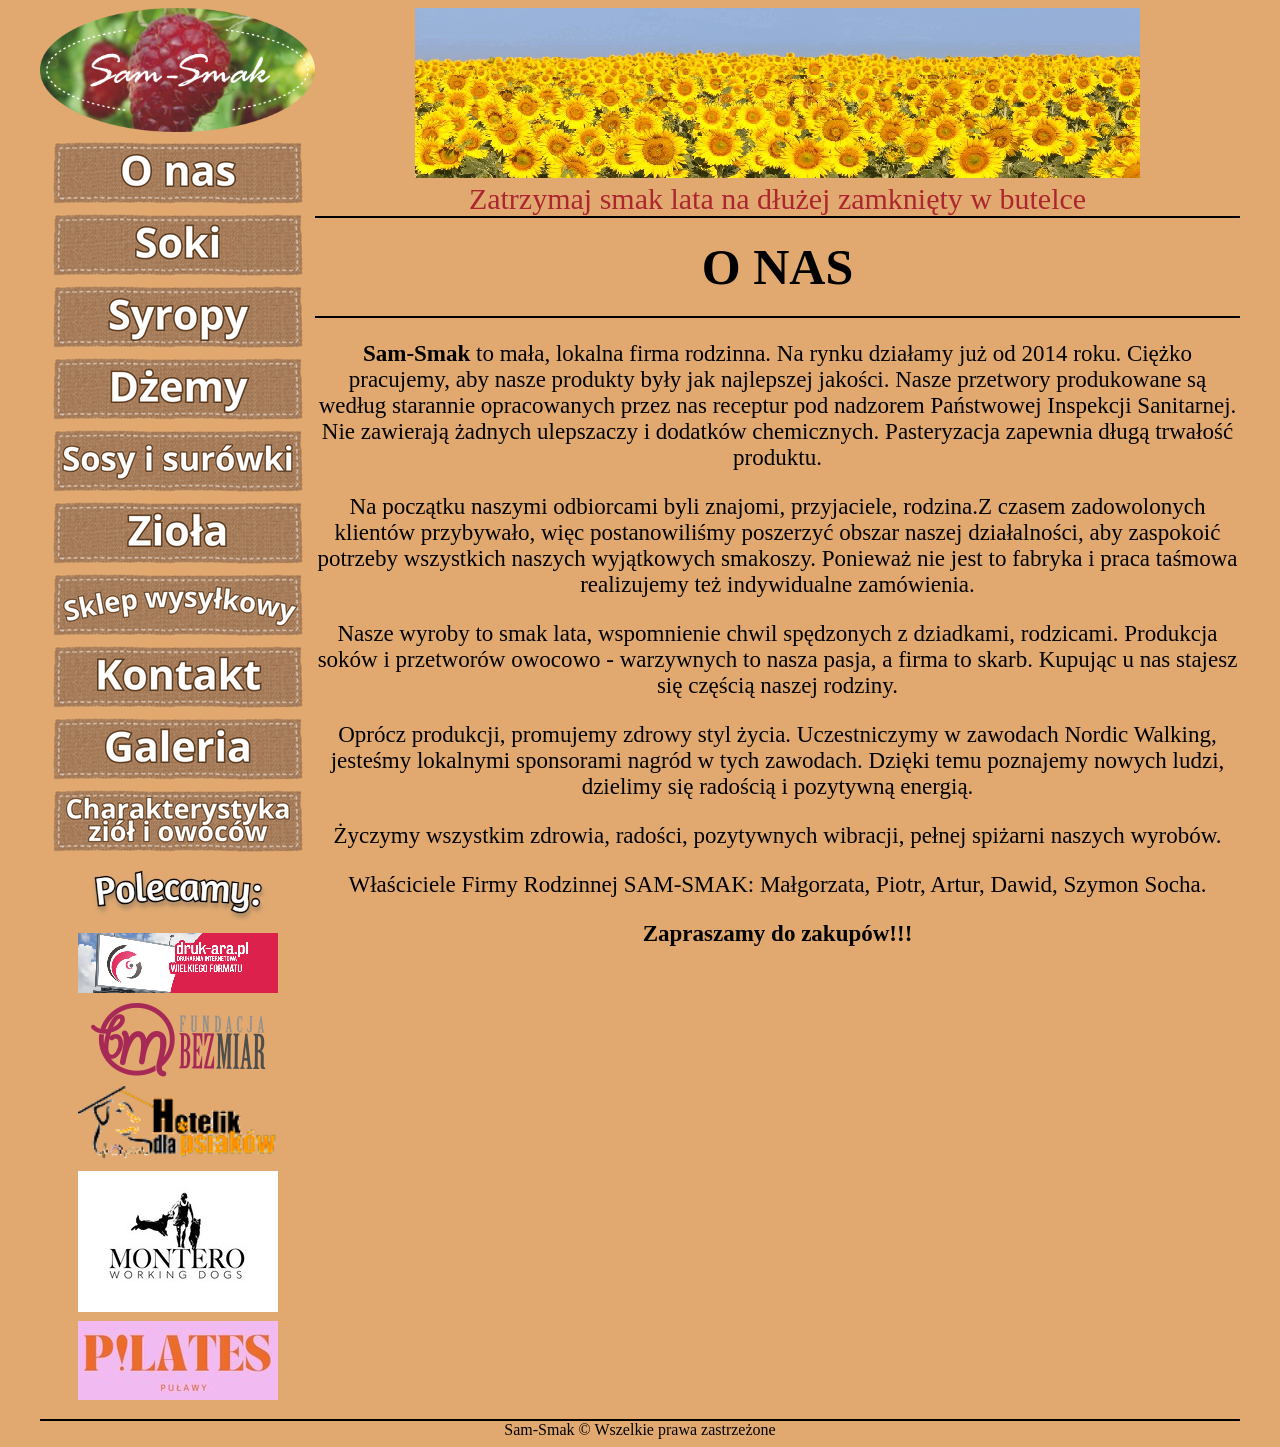
<file: index.html>
<!DOCTYPE html>
<html lang="pl">
<head>
<meta charset="utf-8"><meta name="viewport" content="width=device-width, initial-scale=1.0"><meta http-equiv="content-type" content="text/html; charset=utf-8"><meta http-equiv="content-language" content="pl"><meta http-equiv="X-UA-Compatible" content="IE=edge,chrome=1"><meta name="keywords" content="sam-smak,sam,smak,sam smak,sok,soki,syrop,syropy,dżem,dżemy,dzem,dzemy,surówka,surowka,domowe,przetwory,naturalne,manufaktura,firma,rodzinna,zdrowe,regionalne">
<meta name="description" content="Witaj w Wytwórni Dobrych Smaków Sam-Smak. Jesteśmy rodzinną firmą z Puław. Nasze przetwory produkujemy ze świeżych owoców zebranych w sezonie na polskich polach. Dołącz do grona zadowolonych klientów!">
<link href="styles.css" rel="stylesheet" type="text/css">
<link href="IMG/favicon.ico" rel="icon" type="image/x-icon">
<title>Sam-Smak</title>
</head>
<body data-nosnippet>
<main>
<section id="left">
<div class="link"><a href="index.html"><img src="IMG/nav/logo.png" alt="Nasze logo"></a></div>
<nav>
<div class="link"><a href="index.html"><img src="IMG/nav/onas_link.png" alt="O nas"></a></div>
<div class="link"><a href="soki.html"><img src="IMG/nav/soki_link.png" alt="Soki"></a></div>
<div class="link"><a href="syropy.html"><img src="IMG/nav/syropy_link.png" alt="Syropy"></a></div>
<div class="link"><a href="dzemy.html"><img src="IMG/nav/dzemy_link.png" alt="Dzemy"></a></div>
<div class="link"><a href="sosy.html"><img src="IMG/nav/sosy_link.png" alt="Sosy"></a></div>
<div class="link"><a href="ziola.html"><img src="IMG/nav/ziola_link.png" alt="Ziola"></a></div>
<div class="link"><a href="sklep.html"><img src="IMG/nav/sklep_link.png" alt="Sklep"></a></div>
<div class="link"><a href="kontakt.html"><img src="IMG/nav/kontakt_link.png" alt="Kontakt"></a></div>
<div class="link"><a href="galeria.html"><img src="IMG/nav/galeria_link.png" alt="Galeria"></a></div>
<div class="link"><a href="owoce.html"><img src="IMG/nav/owoce_link.png" alt="Owoce"></a></div>
<div class="link"><img src="IMG/nav/polecamy_link.png" alt="Polecamy"></div>
<div class="link"><a href="https://www.druk-ara.pl" target="_blank"><img src="IMG/nav/druk_link.png" alt="Drukara"></a></div>
<div class="link"><a href="http://bezmiar.org" target="_blank"><img src="IMG/nav/bez_link.png" alt="Fundacja BezMiar"></a></div>
<div class="link"><a href="https://www.facebook.com/hotelikpsyjaciel/?locale=pl_PL" target="_blank"><img src="IMG/nav/hotel_link.png" alt="Hotelik Psyjaciel"></a></div>
<div class="link"><a href="https://www.facebook.com/monteroworkingdogs" target="_blank"><img src="IMG/nav/mon_link.jpg" alt="Montero"></a></div>
<div class="link"><a href="https://www.facebook.com/pilatespulawy" target="_blank"><img src="IMG/nav/pil_link.jpg" alt="Pilates Puławy"></a></div>
</nav>
</section>
<section id="right">
<header>
<img src="IMG/header/gif.gif" alt="GIF">
<div id="sign">Zatrzymaj smak lata na dłużej zamknięty w butelce</div>
<div id="keynote"><h1><span id="key">O NAS</span></h1><h3></h3></div>
</header>
<article data-nosnippet style="text-align:center; font-size:23px;">
<p><b>Sam-Smak</b> to mała, lokalna firma rodzinna. Na rynku działamy już od 2014 roku. Ciężko pracujemy, aby nasze produkty były jak najlepszej jakości. Nasze przetwory produkowane są według starannie opracowanych przez nas receptur pod nadzorem Państwowej Inspekcji Sanitarnej. Nie zawierają żadnych ulepszaczy i dodatków chemicznych. Pasteryzacja zapewnia długą trwałość produktu.</p>
<p>Na początku naszymi odbiorcami byli znajomi, przyjaciele, rodzina.Z czasem zadowolonych klientów przybywało, więc postanowiliśmy poszerzyć obszar naszej działalności, aby zaspokoić potrzeby wszystkich naszych wyjątkowych smakoszy. Ponieważ nie jest to fabryka i praca taśmowa realizujemy też indywidualne zamówienia.</p>
<p>Nasze wyroby to smak lata, wspomnienie chwil spędzonych z dziadkami, rodzicami. Produkcja soków i przetworów owocowo - warzywnych to nasza pasja, a firma to skarb. Kupując u nas stajesz się częścią naszej rodziny.</p>
<p>Oprócz produkcji, promujemy zdrowy styl życia. Uczestniczymy w zawodach Nordic Walking, jesteśmy lokalnymi sponsorami nagród w tych zawodach. Dzięki temu poznajemy nowych ludzi, dzielimy się radością i pozytywną energią.</p>
<p>Życzymy wszystkim zdrowia, radości, pozytywnych wibracji, pełnej spiżarni naszych wyrobów.</p><p>Właściciele Firmy Rodzinnej SAM-SMAK: Małgorzata, Piotr, Artur, Dawid, Szymon Socha.</p>
<p><b>Zapraszamy do zakupów!!!</b></p>
</article>
</section>
<footer>
Sam-Smak &#169 Wszelkie prawa zastrzeżone
</footer>
</main>
</body>
</html>
</file>
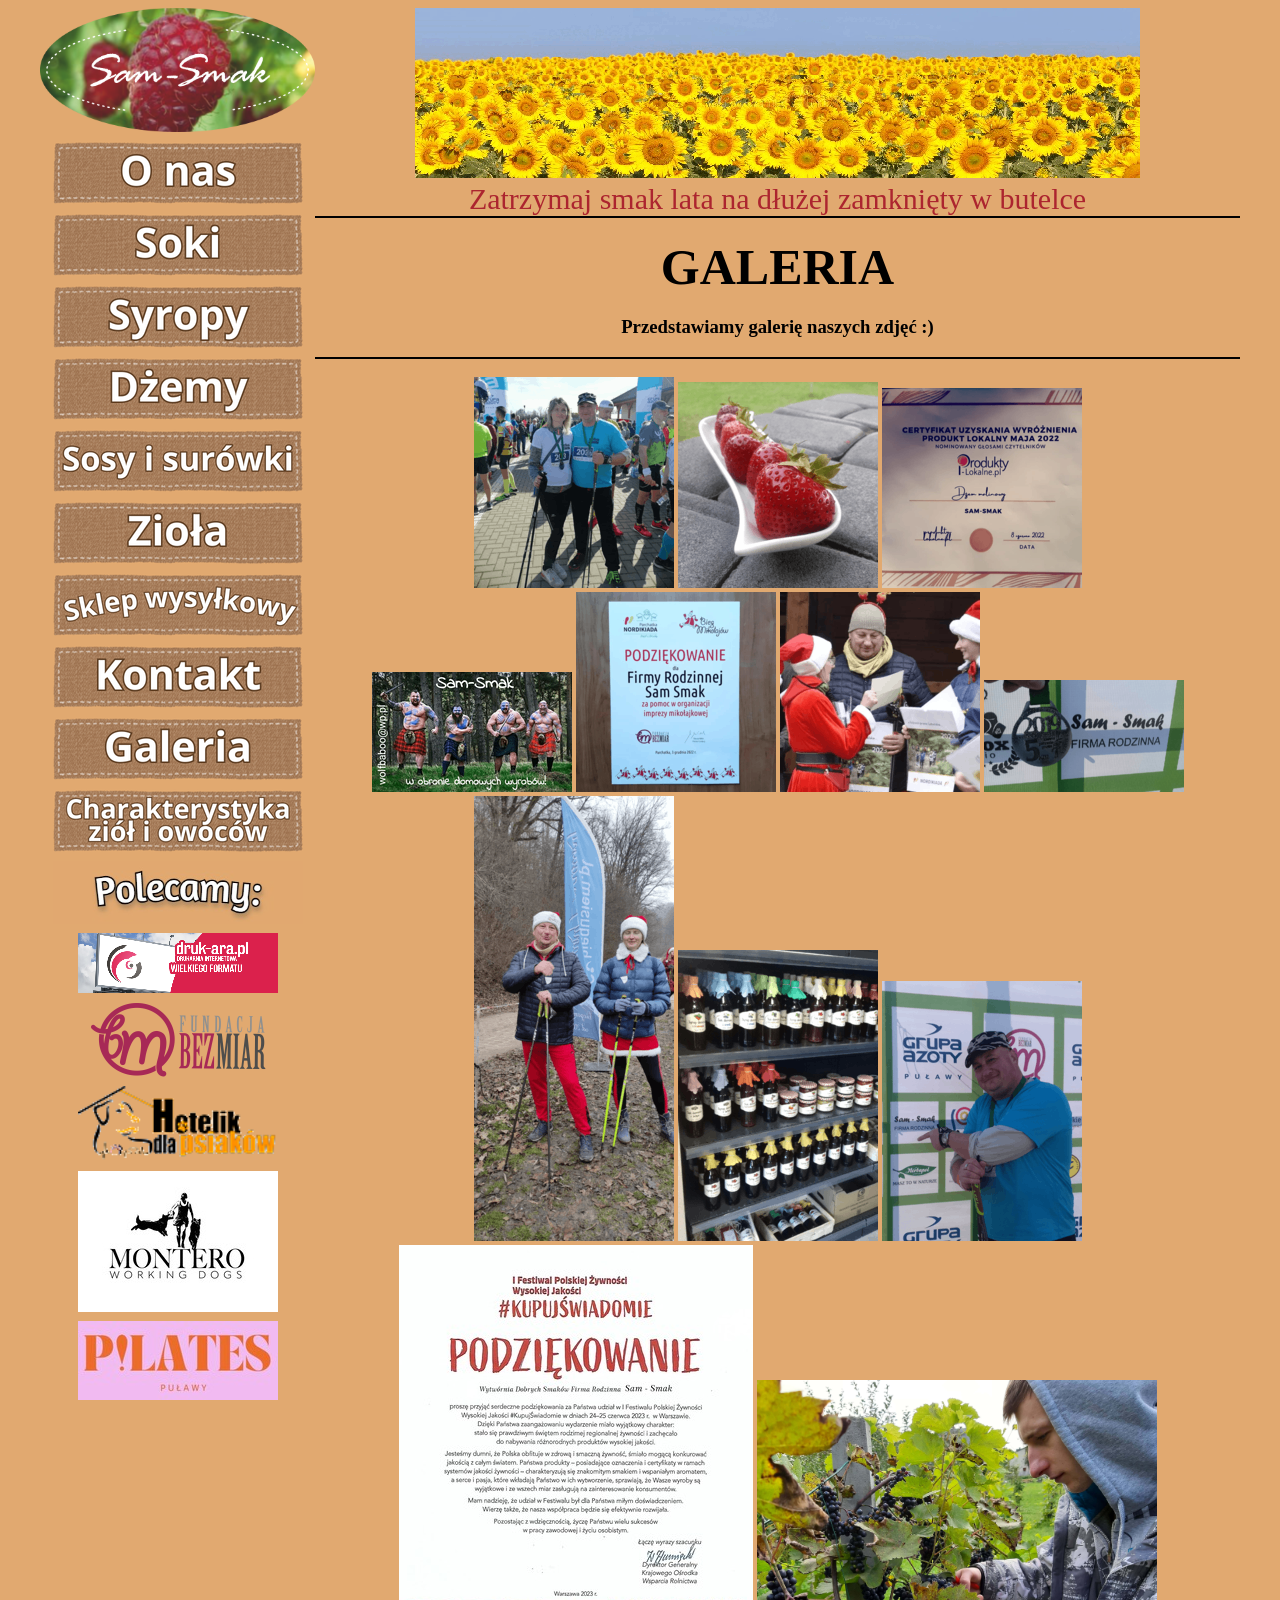
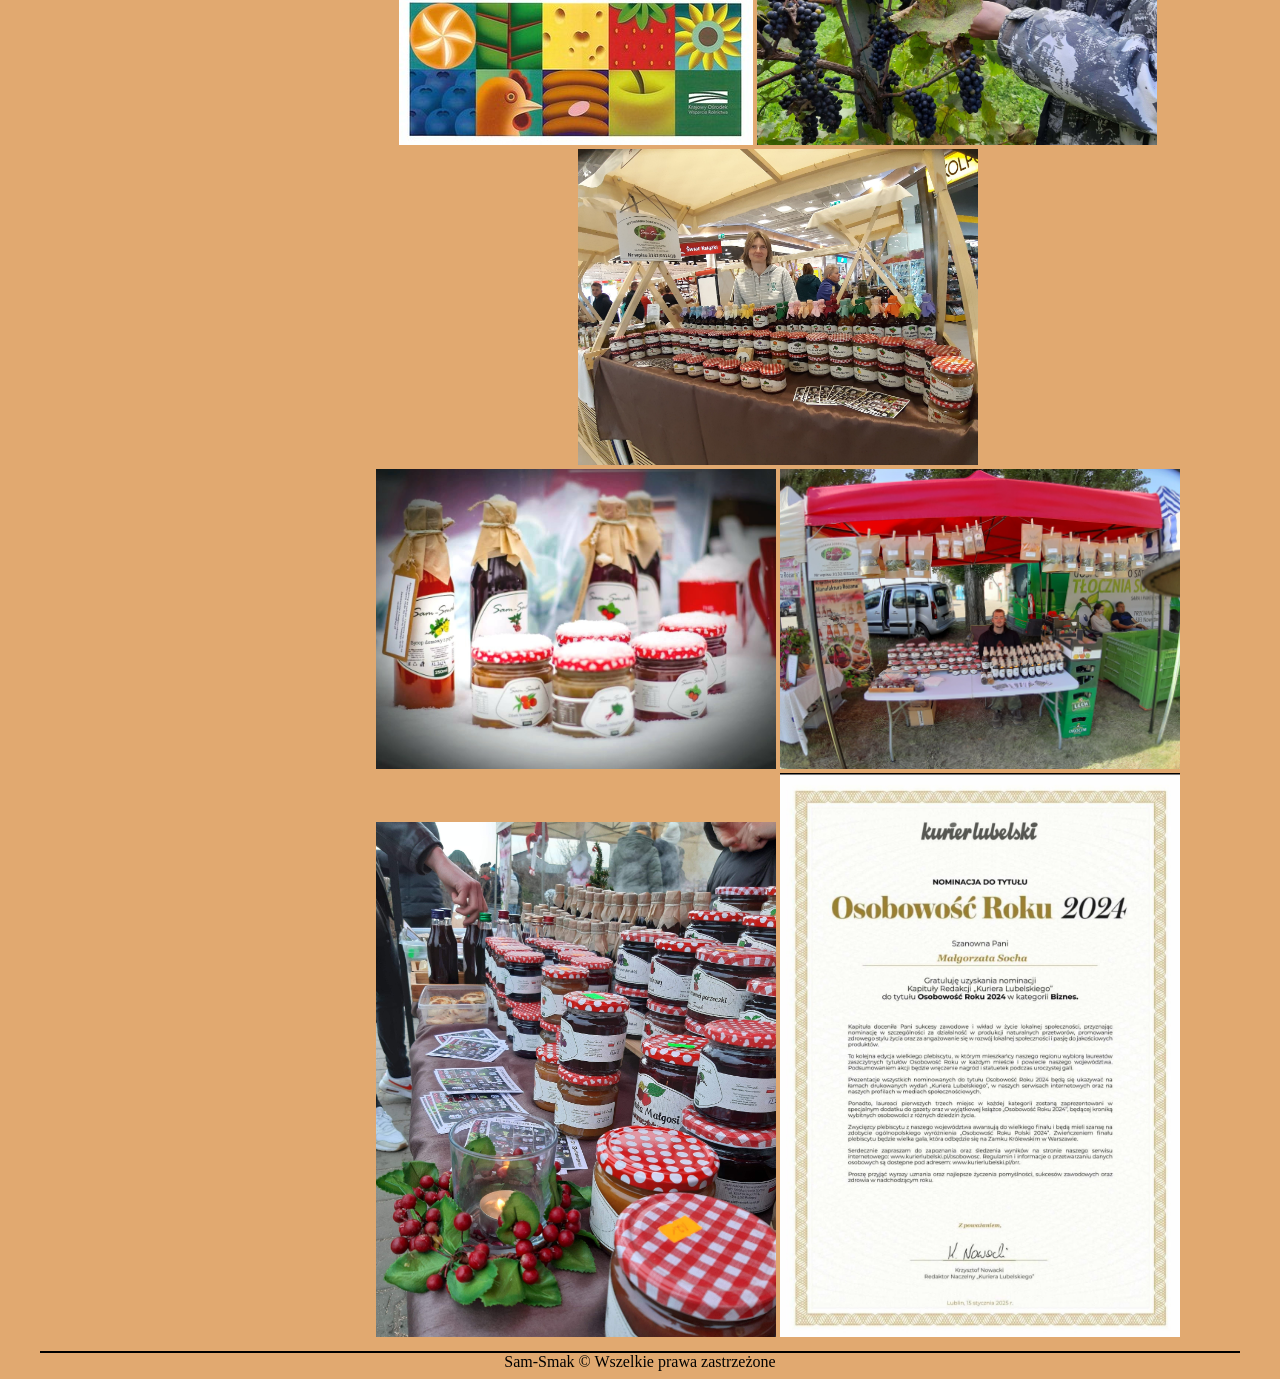
<file: galeria.html>
<!DOCTYPE html>
<html lang="pl">
<head>
<meta charset="utf-8"><meta name="viewport" content="width=device-width, initial-scale=1.0"><meta http-equiv="content-type" content="text/html; charset=utf-8"><meta http-equiv="content-language" content="pl"><meta http-equiv="X-UA-Compatible" content="IE=edge,chrome=1"><meta name="keywords" content="sam-smak,sam,smak,sam smak,sok,soki,syrop,syropy,dżem,dżemy,dzem,dzemy,surówka,surowka,domowe,przetwory,naturalne,manufaktura,firma,rodzinna,zdrowe,regionalne">
<meta name="description" content="Witaj w Wytwórni Dobrych Smaków Sam-Smak. Jesteśmy rodzinną firmą z Puław. Nasze przetwory produkujemy ze świeżych owoców zebranych w sezonie na polskich polach. Dołącz do grona zadowolonych klientów!">
<link href="styles.css" rel="stylesheet" type="text/css">
<link href="IMG/favicon.ico" rel="icon" type="image/x-icon">
<title>Sam-Smak</title>
</head>
<body>
<main>
<section id="left">
<div class="link"><a href="index.html"><img src="IMG/nav/logo.png" alt="Nasze logo"></a></div>
<nav>
<div class="link"><a href="index.html"><img src="IMG/nav/onas_link.png" alt="O nas"></a></div>
<div class="link"><a href="soki.html"><img src="IMG/nav/soki_link.png" alt="Soki"></a></div>
<div class="link"><a href="syropy.html"><img src="IMG/nav/syropy_link.png" alt="Syropy"></a></div>
<div class="link"><a href="dzemy.html"><img src="IMG/nav/dzemy_link.png" alt="Dzemy"></a></div>
<div class="link"><a href="sosy.html"><img src="IMG/nav/sosy_link.png" alt="Sosy"></a></div>
<div class="link"><a href="ziola.html"><img src="IMG/nav/ziola_link.png" alt="Ziola"></a></div>
<div class="link"><a href="sklep.html"><img src="IMG/nav/sklep_link.png" alt="Sklep"></a></div>
<div class="link"><a href="kontakt.html"><img src="IMG/nav/kontakt_link.png" alt="Kontakt"></a></div>
<div class="link"><a href="galeria.html"><img src="IMG/nav/galeria_link.png" alt="Galeria"></a></div>
<div class="link"><a href="owoce.html"><img src="IMG/nav/owoce_link.png" alt="Owoce"></a></div>
<div class="link"><img src="IMG/nav/polecamy_link.png" alt="Polecamy"></div>
<div class="link"><a href="https://www.druk-ara.pl" target="_blank"><img src="IMG/nav/druk_link.png" alt="Drukara"></a></div>
<div class="link"><a href="http://bezmiar.org" target="_blank"><img src="IMG/nav/bez_link.png" alt="Fundacja BezMiar"></a></div>
<div class="link"><a href="https://www.facebook.com/hotelikpsyjaciel/?locale=pl_PL" target="_blank"><img src="IMG/nav/hotel_link.png" alt="Hotelik Psyjaciel"></a></div>
<div class="link"><a href="https://www.facebook.com/monteroworkingdogs" target="_blank"><img src="IMG/nav/mon_link.jpg" alt="Montero"></a></div>
<div class="link"><a href="https://www.facebook.com/pilatespulawy" target="_blank"><img src="IMG/nav/pil_link.jpg" alt="Pilates Puławy"></a></div>
</nav>
</section>
<section id="right">
<header>
<img src="IMG/header/gif.gif" alt="GIF">
<div id="sign">Zatrzymaj smak lata na dłużej zamknięty w butelce</div>
<div id="keynote"><h1><span id="key">GALERIA</span></h1><h3>Przedstawiamy galerię naszych zdjęć :)</h3></div>
</header>
<article>
<br>
<img class="gallery" src="IMG\article\galeria/3.png">
<img class="gallery" src="IMG\article\galeria/6.png">
<img class="gallery" src="IMG\article\galeria/7.png">
<br>
<img class="gallery" src="IMG\article\galeria/1.png">
<img class="gallery" src="IMG\article\galeria/8.png">
<img class="gallery" src="IMG\article\galeria/9.png">
<img class="gallery" src="IMG\article\galeria/4.png">
<br>
<img class="gallery" src="IMG\article\galeria/10.png">
<img class="gallery" src="IMG\article\galeria/5.png">
<img class="gallery" src="IMG\article\galeria/2.png">
<br>
<img class="gallery" src="IMG\article\galeria/11.jpg">
<img class="gallery" width="400" src="IMG\article\galeria/12.jpg">
<img class="gallery" width="400" src="IMG\article\galeria/13.jpg">
<br>
<img class="gallery" width="400" src="IMG\article\galeria/14.jpg">
<img class="gallery" width="400" src="IMG\article\galeria/15.jpg">
<img class="gallery" width="400" src="IMG\article\galeria/16.jpg">
<img class="gallery" width="400" src="IMG\article\galeria/17.jpg">
</article>
</section>
<footer>
Sam-Smak &#169 Wszelkie prawa zastrzeżone
</footer>
</main>
</body>
</html>
</file>
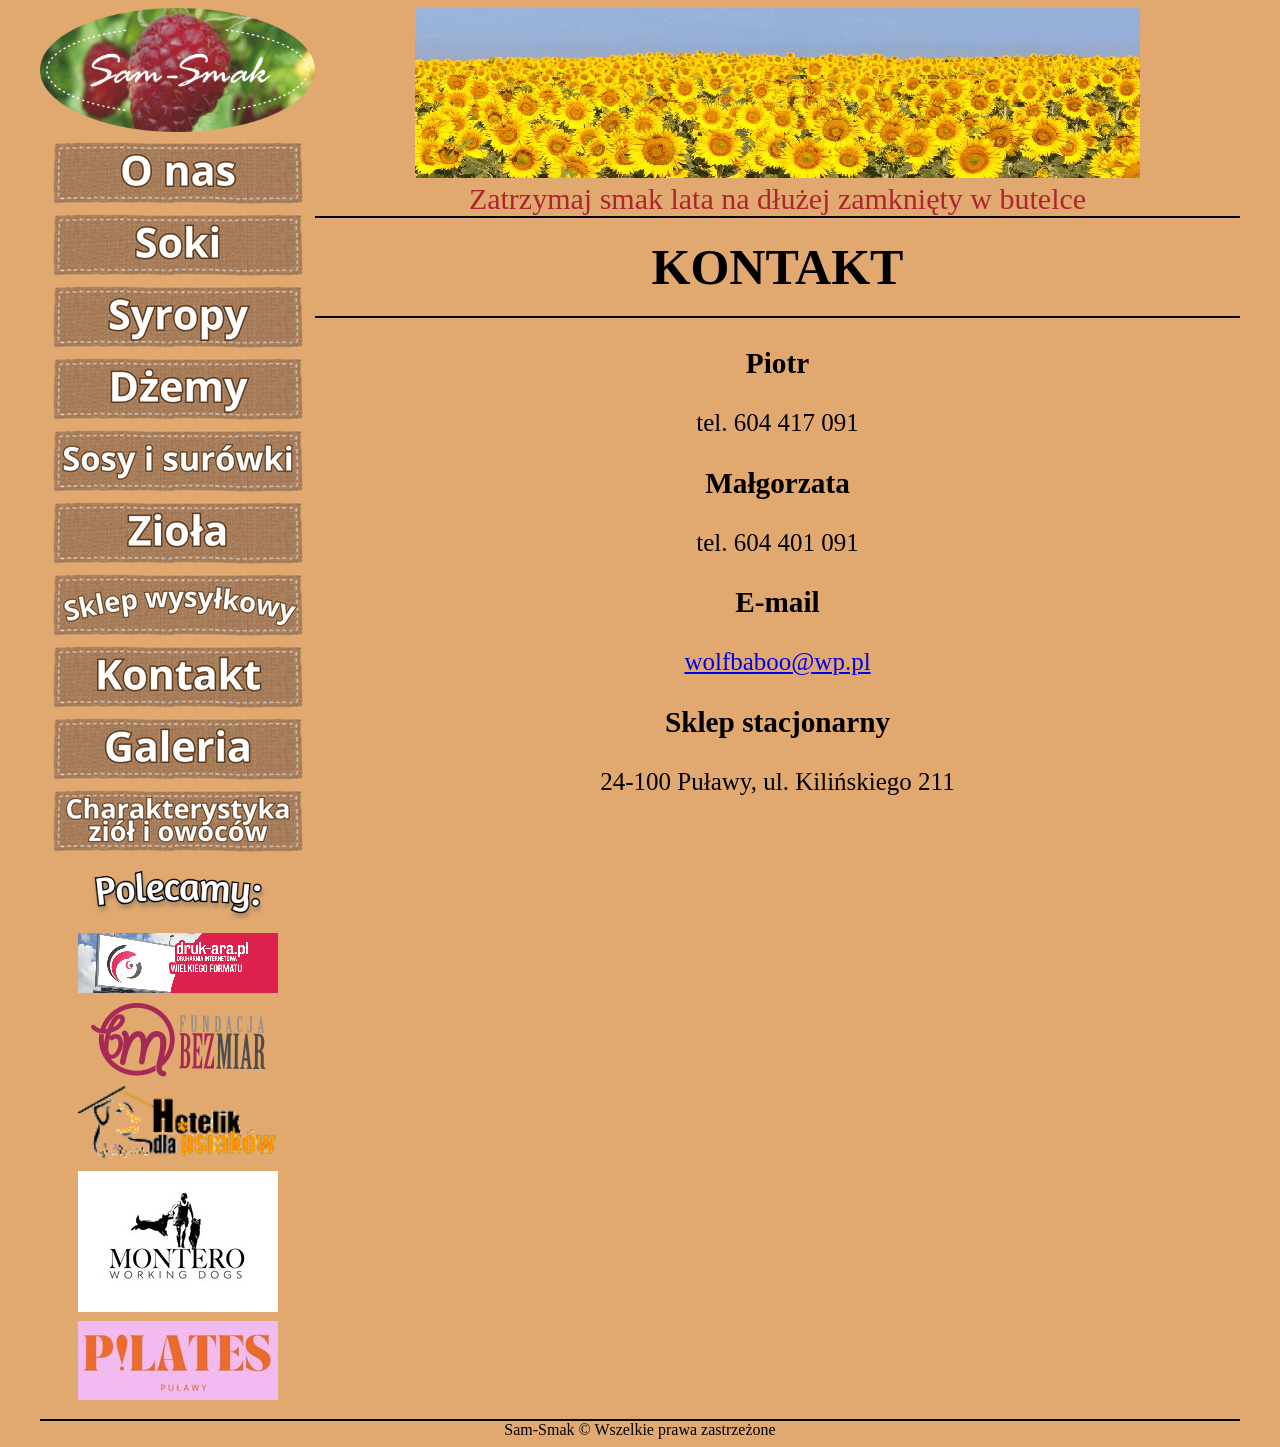
<file: kontakt.html>
<!DOCTYPE html>
<html lang="pl">
<head>
<meta charset="utf-8"><meta name="viewport" content="width=device-width, initial-scale=1.0"><meta http-equiv="content-type" content="text/html; charset=utf-8"><meta http-equiv="content-language" content="pl"><meta http-equiv="X-UA-Compatible" content="IE=edge,chrome=1"><meta name="keywords" content="sam-smak,sam,smak,sam smak,sok,soki,syrop,syropy,dżem,dżemy,dzem,dzemy,surówka,surowka,domowe,przetwory,naturalne,manufaktura,firma,rodzinna,zdrowe,regionalne">
<meta name="description" content="Witaj w Wytwórni Dobrych Smaków Sam-Smak. Jesteśmy rodzinną firmą z Puław. Nasze przetwory produkujemy ze świeżych owoców zebranych w sezonie na polskich polach. Dołącz do grona zadowolonych klientów!">
<link href="styles.css" rel="stylesheet" type="text/css">
<link href="IMG/favicon.ico" rel="icon" type="image/x-icon">
<title>Sam-Smak</title>
</head>
<body>
<main>
<section id="left">
<div class="link"><a href="index.html"><img src="IMG/nav/logo.png" alt="Nasze logo"></a></div>
<nav>
<div class="link"><a href="index.html"><img src="IMG/nav/onas_link.png" alt="O nas"></a></div>
<div class="link"><a href="soki.html"><img src="IMG/nav/soki_link.png" alt="Soki"></a></div>
<div class="link"><a href="syropy.html"><img src="IMG/nav/syropy_link.png" alt="Syropy"></a></div>
<div class="link"><a href="dzemy.html"><img src="IMG/nav/dzemy_link.png" alt="Dzemy"></a></div>
<div class="link"><a href="sosy.html"><img src="IMG/nav/sosy_link.png" alt="Sosy"></a></div>
<div class="link"><a href="ziola.html"><img src="IMG/nav/ziola_link.png" alt="Ziola"></a></div>
<div class="link"><a href="sklep.html"><img src="IMG/nav/sklep_link.png" alt="Sklep"></a></div>
<div class="link"><a href="kontakt.html"><img src="IMG/nav/kontakt_link.png" alt="Kontakt"></a></div>
<div class="link"><a href="galeria.html"><img src="IMG/nav/galeria_link.png" alt="Galeria"></a></div>
<div class="link"><a href="owoce.html"><img src="IMG/nav/owoce_link.png" alt="Owoce"></a></div>
<div class="link"><img src="IMG/nav/polecamy_link.png" alt="Polecamy"></div>
<div class="link"><a href="https://www.druk-ara.pl" target="_blank"><img src="IMG/nav/druk_link.png" alt="Drukara"></a></div>
<div class="link"><a href="http://bezmiar.org" target="_blank"><img src="IMG/nav/bez_link.png" alt="Fundacja BezMiar"></a></div>
<div class="link"><a href="https://www.facebook.com/hotelikpsyjaciel/?locale=pl_PL" target="_blank"><img src="IMG/nav/hotel_link.png" alt="Hotelik Psyjaciel"></a></div>
<div class="link"><a href="https://www.facebook.com/monteroworkingdogs" target="_blank"><img src="IMG/nav/mon_link.jpg" alt="Montero"></a></div>
<div class="link"><a href="https://www.facebook.com/pilatespulawy" target="_blank"><img src="IMG/nav/pil_link.jpg" alt="Pilates Puławy"></a></div>
</nav>
</section>
<section id="right">
<header>
<img src="IMG/header/gif.gif" alt="GIF">
<div id="sign">Zatrzymaj smak lata na dłużej zamknięty w butelce</div>
<div id="keynote"><h1><span id="key">KONTAKT</span></h1><h3></h3></div>
</header>
<article id="contact">
<h3>Piotr</h3><p>tel. 604 417 091</p>
<h3>Małgorzata</h3><p>tel. 604 401 091</p>
<h3>E-mail</h3><p><a href="mailto:wolfbaboo@wp.pl">wolfbaboo@wp.pl</a></p>
<h3>Sklep stacjonarny</h3><p>24-100 Puławy, ul. Kilińskiego 211</p>
</article>
</section>
<footer>
Sam-Smak &#169 Wszelkie prawa zastrzeżone
</footer>
</main>
</body>
</html>
</file>
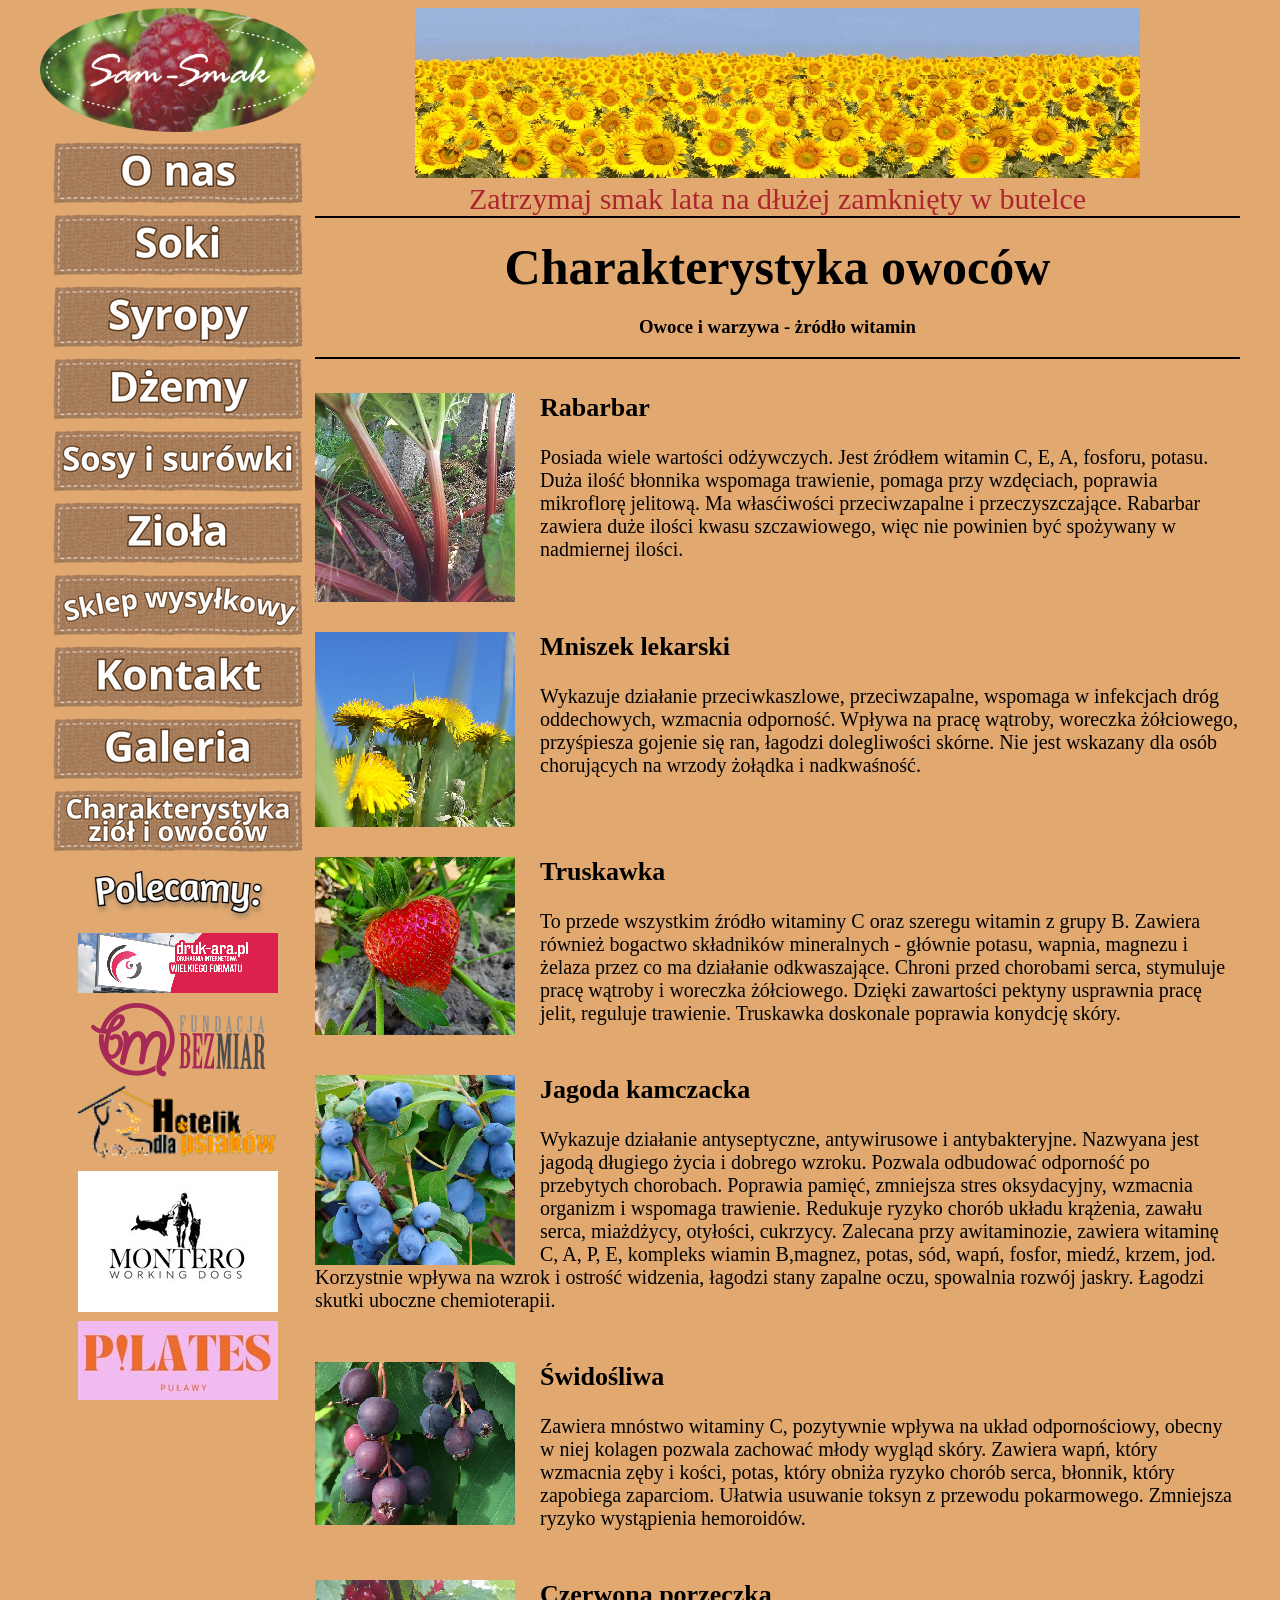
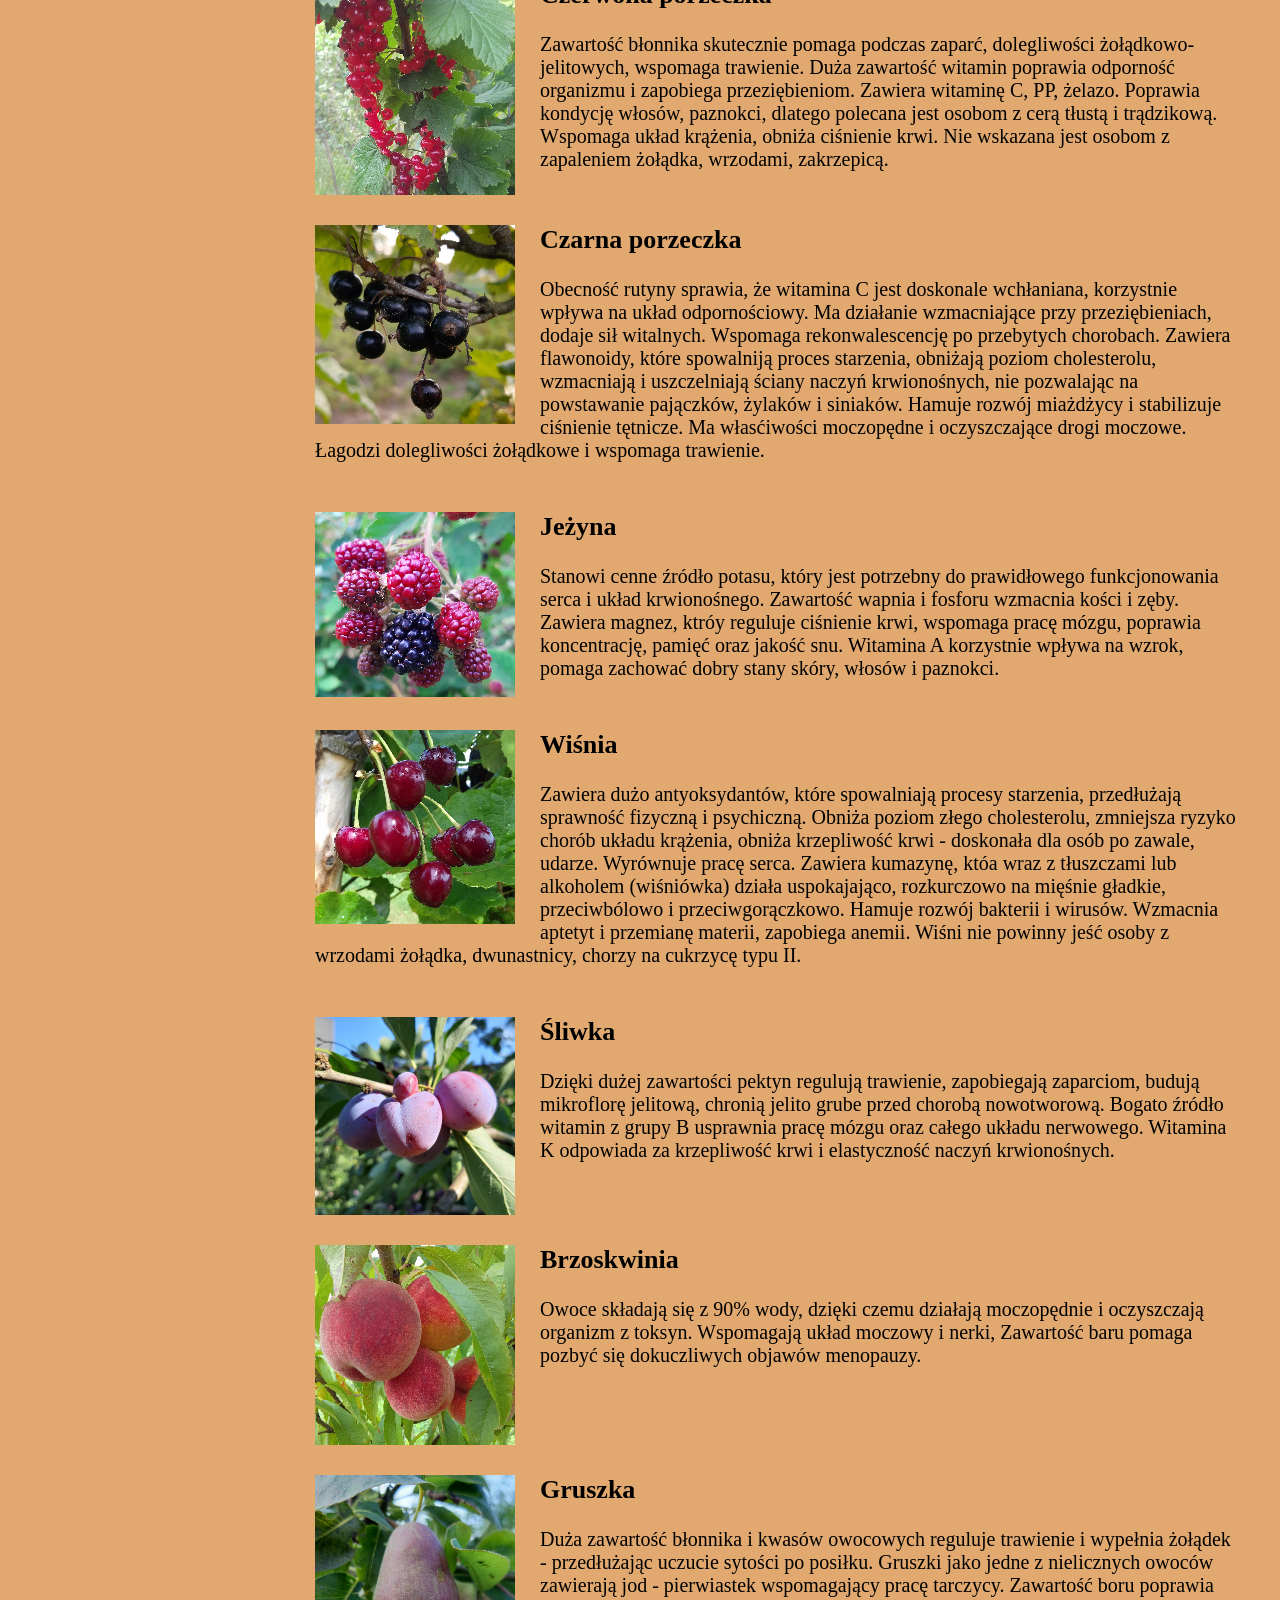
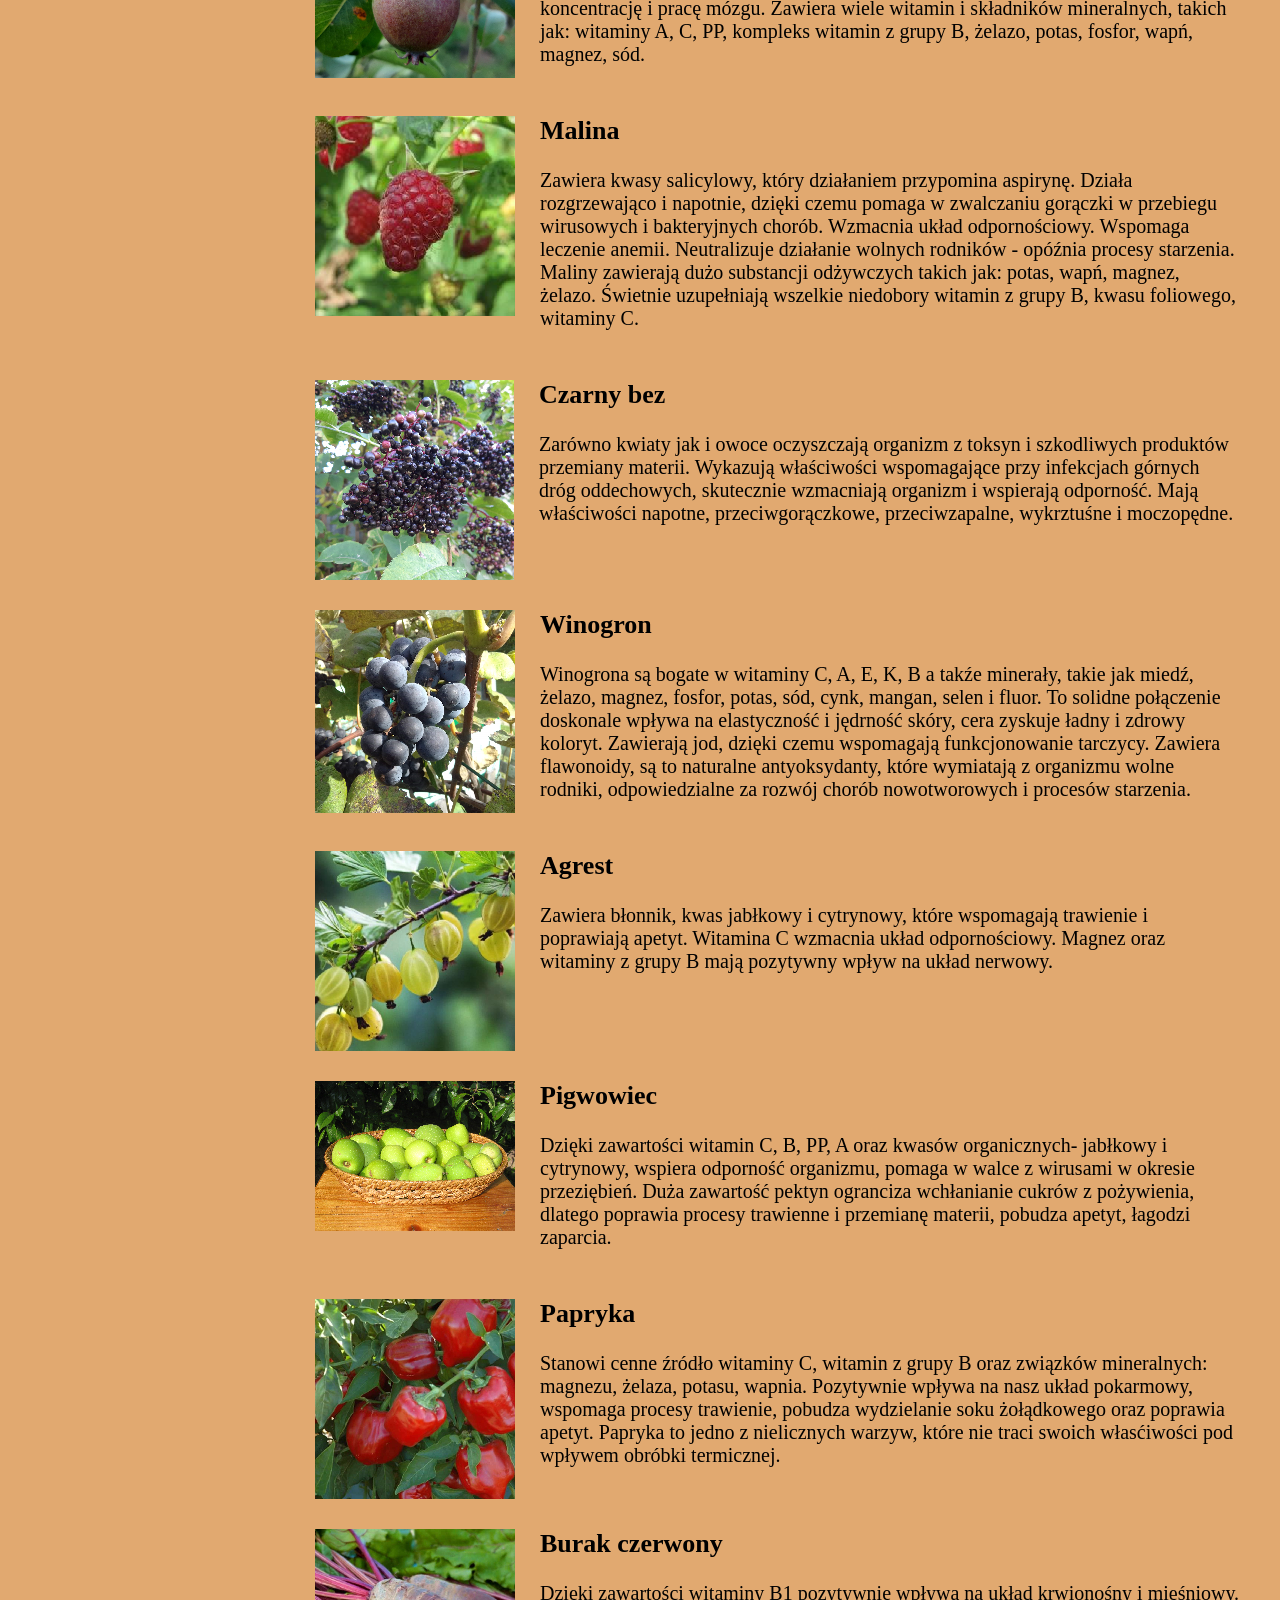
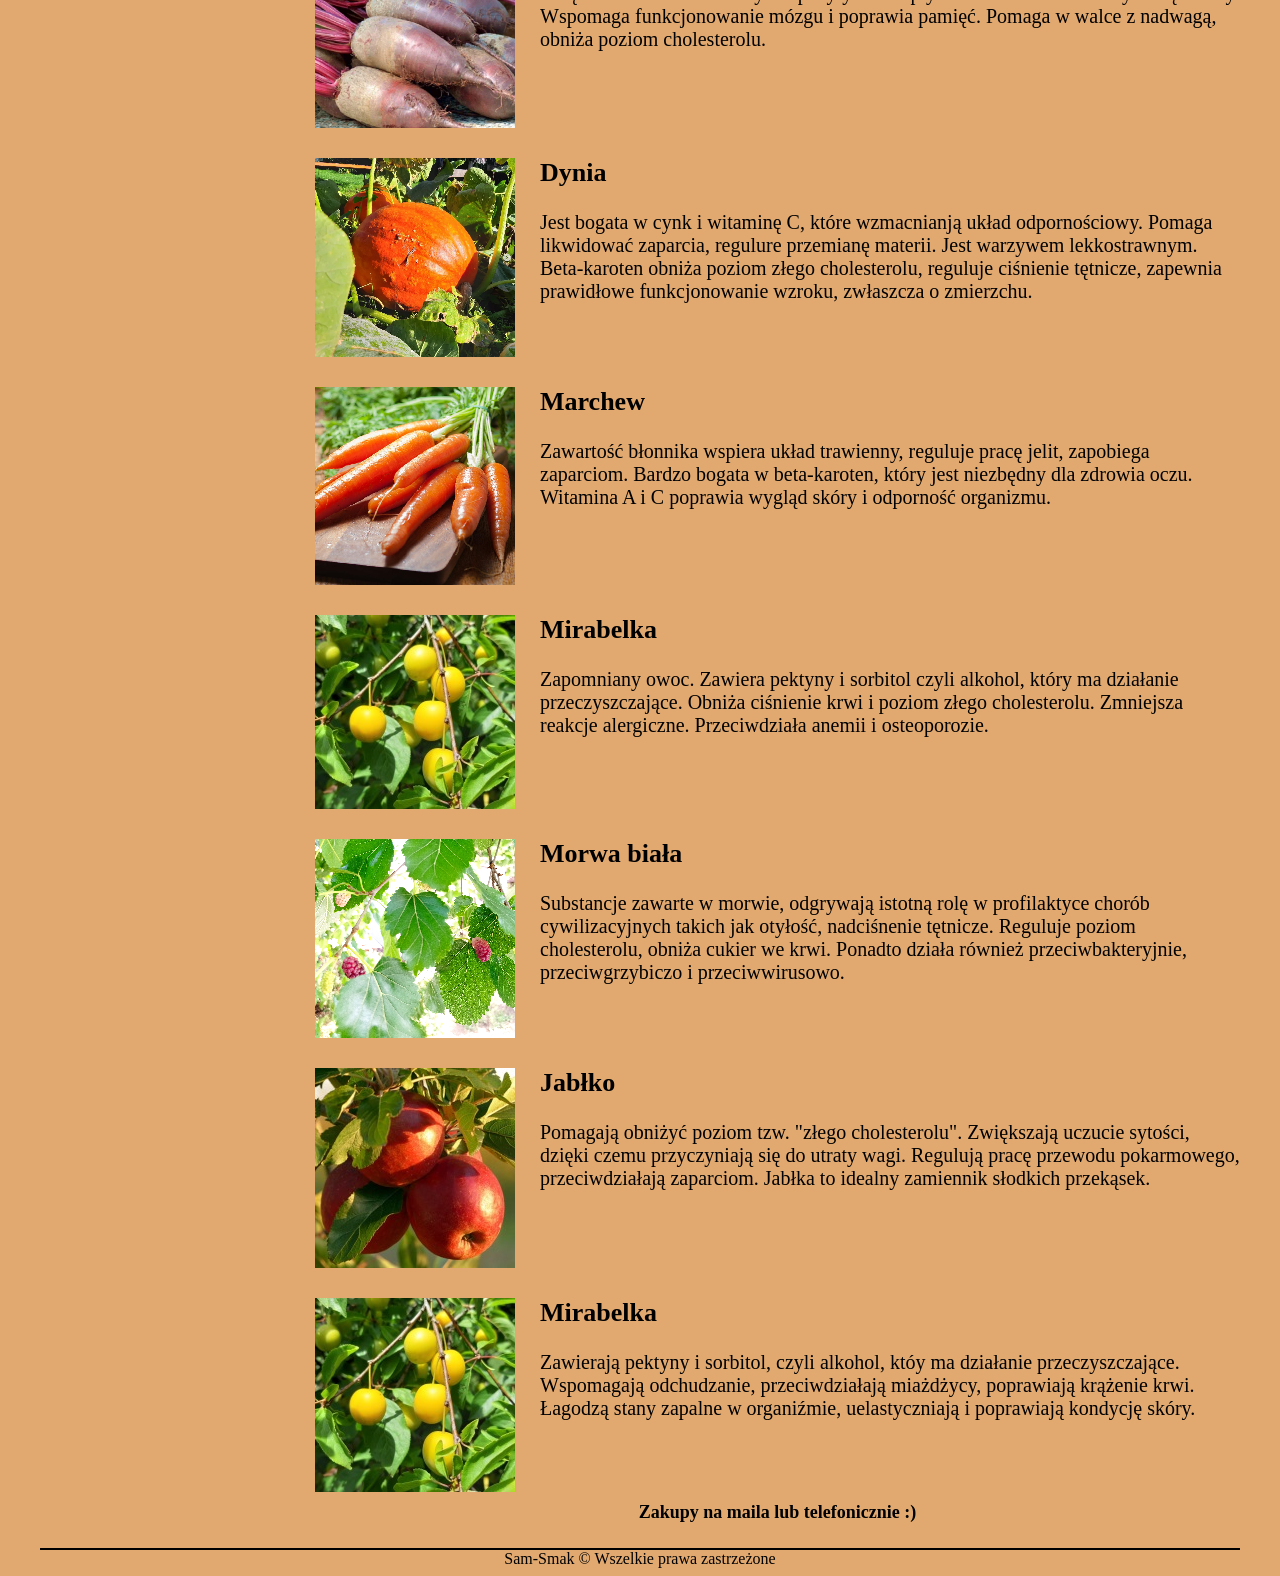
<file: owoce.html>
﻿<!DOCTYPE html>
<html lang="pl">
<head>
<meta charset="utf-8"><meta name="viewport" content="width=device-width, initial-scale=1.0"><meta http-equiv="content-type" content="text/html; charset=utf-8"><meta http-equiv="content-language" content="pl"><meta http-equiv="X-UA-Compatible" content="IE=edge,chrome=1"><meta name="keywords" content="sam-smak,sam,smak,sam smak,sok,soki,syrop,syropy,dżem,dżemy,dzem,dzemy,surówka,surowka,domowe,przetwory,naturalne,manufaktura,firma,rodzinna,zdrowe,regionalne">
<meta name="description" content="Witaj w Wytwórni Dobrych Smaków Sam-Smak. Jesteśmy rodzinną firmą z Puław. Nasze przetwory produkujemy ze świeżych owoców zebranych w sezonie na polskich polach. Dołącz do grona zadowolonych klientów!">
<link href="styles.css" rel="stylesheet" type="text/css">
<link href="IMG/favicon.ico" rel="icon" type="image/x-icon">
<title>Sam-Smak</title>
</head>
<body>
<main>
<section id="left">
<div class="link"><a href="index.html"><img src="IMG/nav/logo.png" alt="Nasze logo"></a></div>
<nav>
<div class="link"><a href="index.html"><img src="IMG/nav/onas_link.png" alt="O nas"></a></div>
<div class="link"><a href="soki.html"><img src="IMG/nav/soki_link.png" alt="Soki"></a></div>
<div class="link"><a href="syropy.html"><img src="IMG/nav/syropy_link.png" alt="Syropy"></a></div>
<div class="link"><a href="dzemy.html"><img src="IMG/nav/dzemy_link.png" alt="Dzemy"></a></div>
<div class="link"><a href="sosy.html"><img src="IMG/nav/sosy_link.png" alt="Sosy"></a></div>
<div class="link"><a href="ziola.html"><img src="IMG/nav/ziola_link.png" alt="Ziola"></a></div>
<div class="link"><a href="sklep.html"><img src="IMG/nav/sklep_link.png" alt="Sklep"></a></div>
<div class="link"><a href="kontakt.html"><img src="IMG/nav/kontakt_link.png" alt="Kontakt"></a></div>
<div class="link"><a href="galeria.html"><img src="IMG/nav/galeria_link.png" alt="Galeria"></a></div>
<div class="link"><a href="owoce.html"><img src="IMG/nav/owoce_link.png" alt="Owoce"></a></div>
<div class="link"><img src="IMG/nav/polecamy_link.png" alt="Polecamy"></div>
<div class="link"><a href="https://www.druk-ara.pl" target="_blank"><img src="IMG/nav/druk_link.png" alt="Drukara"></a></div>
<div class="link"><a href="http://bezmiar.org" target="_blank"><img src="IMG/nav/bez_link.png" alt="Fundacja BezMiar"></a></div>
<div class="link"><a href="https://www.facebook.com/hotelikpsyjaciel/?locale=pl_PL" target="_blank"><img src="IMG/nav/hotel_link.png" alt="Hotelik Psyjaciel"></a></div>
<div class="link"><a href="https://www.facebook.com/monteroworkingdogs" target="_blank"><img src="IMG/nav/mon_link.jpg" alt="Montero"></a></div>
<div class="link"><a href="https://www.facebook.com/pilatespulawy" target="_blank"><img src="IMG/nav/pil_link.jpg" alt="Pilates Puławy"></a></div>
</nav>
</section>
<section id="right">
<header>
<img src="IMG/header/gif.gif" alt="GIF">
<div id="sign">Zatrzymaj smak lata na dłużej zamknięty w butelce</div>
<div id="keynote"><h1><span id="key">Charakterystyka owoców</span></h1><h3>Owoce i warzywa - żródło witamin</h3></div>
</header>
<article>

	<section><p class="opis"><img src="IMG/article/owoce/Rabarbar.jpg" alt="Rabarbar" id="fruit"><span class="nazwa"><b>Rabarbar</b></span><br><br>Posiada wiele wartości odżywczych. Jest źródłem witamin C, E, A, fosforu, potasu. Duża ilość błonnika wspomaga trawienie, pomaga przy wzdęciach, poprawia mikroflorę jelitową. Ma własćiwości przeciwzapalne i przeczyszczające. Rabarbar zawiera duże ilości kwasu szczawiowego, więc nie powinien być spożywany w nadmiernej ilości.</p></section>
	
	<section><p class="opis"><img src="IMG/article/owoce/Mniszek.jpg" alt="Mniszek" id="fruit"><span class="nazwa"><b>Mniszek lekarski</b></span><br><br>Wykazuje działanie przeciwkaszlowe, przeciwzapalne, wspomaga w infekcjach dróg oddechowych, wzmacnia odporność. Wpływa na pracę wątroby, woreczka żółciowego, przyśpiesza gojenie się ran, łagodzi dolegliwości skórne. Nie jest wskazany dla osób chorujących na wrzody żołądka i nadkwaśność.</p></section>
	
	<section><p class="opis"><img src="IMG/article/owoce/Truskawka.jpg" alt="Truskawka" id="fruit"><span class="nazwa"><b>Truskawka</b></span><br><br>To przede wszystkim źródło witaminy C oraz szeregu witamin z grupy B. Zawiera również bogactwo składników mineralnych - głównie potasu, wapnia, magnezu i żelaza przez co ma działanie odkwaszające. Chroni przed chorobami serca, stymuluje pracę wątroby i woreczka żółciowego. Dzięki zawartości pektyny usprawnia pracę jelit, reguluje trawienie. Truskawka doskonale poprawia konydcję skóry.</p></section>
	
	<section><p class="opis"><img src="IMG/article/owoce/Jagoda_kamczacka.png" alt="Jagoda kamczacka" id="fruit"><span class="nazwa"><b>Jagoda kamczacka</b></span><br><br>Wykazuje działanie antyseptyczne, antywirusowe i antybakteryjne. Nazwyana jest jagodą długiego życia i dobrego wzroku. Pozwala odbudować odporność po przebytych chorobach. Poprawia pamięć, zmniejsza stres oksydacyjny, wzmacnia organizm i wspomaga trawienie. Redukuje ryzyko chorób układu krążenia, zawału serca, miażdżycy, otyłości, cukrzycy. Zalecana przy awitaminozie, zawiera witaminę C, A, P, E, kompleks wiamin B,magnez, potas, sód, wapń, fosfor, miedź, krzem, jod. Korzystnie wpływa na wzrok i ostrość widzenia, łagodzi stany zapalne oczu, spowalnia rozwój jaskry. Łagodzi skutki uboczne chemioterapii.</p></section>

	<section><p class="opis"><img src="IMG/article/owoce/Swidosliwa.png" alt="Świdośliwa" id="fruit"><span class="nazwa"><b>Świdośliwa</b></span><br><br>Zawiera mnóstwo witaminy C, pozytywnie wpływa na układ odpornościowy, obecny w niej kolagen pozwala zachować młody wygląd skóry. Zawiera wapń, który wzmacnia zęby i kości, potas, który obniża ryzyko chorób serca, błonnik, który zapobiega zaparciom. Ułatwia usuwanie toksyn z przewodu pokarmowego. Zmniejsza ryzyko wystąpienia hemoroidów.</p></section>
	
	<section><p class="opis"><img src="IMG/article/owoce/Porzeczka_czerwona.png" alt="Czerwona porzeczka" id="fruit"><span class="nazwa"><b>Czerwona porzeczka</b></span><br><br>Zawartość błonnika skutecznie pomaga podczas zaparć, dolegliwości żołądkowo-jelitowych, wspomaga trawienie. Duża zawartość witamin poprawia odporność organizmu i zapobiega przeziębieniom. Zawiera witaminę C, PP, żelazo. Poprawia kondycję włosów, paznokci, dlatego polecana jest osobom z cerą tłustą i trądzikową. Wspomaga układ krążenia, obniża ciśnienie krwi. Nie wskazana jest osobom z zapaleniem żołądka, wrzodami, zakrzepicą.</p></section>
	
	<section><p class="opis"><img src="IMG/article/owoce/Porzeczka_czarna.png" alt="Czarna porzeczka" id="fruit"><span class="nazwa"><b>Czarna porzeczka</b></span><br><br>Obecność rutyny sprawia, że witamina C jest doskonale wchłaniana, korzystnie wpływa na układ odpornościowy. Ma działanie wzmacniające przy przeziębieniach, dodaje sił witalnych. Wspomaga rekonwalescencję po przebytych chorobach. Zawiera flawonoidy, które spowalniją proces starzenia, obniżają poziom cholesterolu, wzmacniają i uszczelniają ściany naczyń krwionośnych, nie pozwalając na powstawanie pajączków, żylaków i siniaków. Hamuje rozwój miażdżycy i stabilizuje ciśnienie tętnicze. Ma własćiwości moczopędne i oczyszczające drogi moczowe. Łagodzi dolegliwości żołądkowe i wspomaga trawienie.</p></section>
	
	<section><p class="opis"><img src="IMG/article/owoce/Jeżyna.png" alt="Jeżyna" id="fruit"><span class="nazwa"><b>Jeżyna</b></span><br><br>Stanowi cenne źródło potasu, który jest potrzebny do prawidłowego funkcjonowania serca i układ krwionośnego. Zawartość wapnia i fosforu wzmacnia kości i zęby. Zawiera magnez, ktróy reguluje ciśnienie krwi, wspomaga pracę mózgu, poprawia koncentrację, pamięć oraz jakość snu. Witamina A korzystnie wpływa na wzrok, pomaga zachować dobry stany skóry, włosów i paznokci.</p></section>
	
	<section><p class="opis"><img src="IMG/article/owoce/Wiśnia.png" alt="Wiśnia" id="fruit"><span class="nazwa"><b>Wiśnia</b></span><br><br>Zawiera dużo antyoksydantów, które spowalniają procesy starzenia, przedłużają sprawność fizyczną i psychiczną. Obniża poziom złego cholesterolu, zmniejsza ryzyko chorób układu krążenia, obniża krzepliwość krwi - doskonała dla osób po zawale, udarze. Wyrównuje pracę serca. Zawiera kumazynę, któa wraz z tłuszczami lub alkoholem (wiśniówka) działa uspokajająco, rozkurczowo na mięśnie gładkie, przeciwbólowo i przeciwgorączkowo. Hamuje rozwój bakterii i wirusów. Wzmacnia aptetyt i przemianę materii, zapobiega anemii. Wiśni nie powinny jeść osoby z wrzodami żołądka, dwunastnicy, chorzy na cukrzycę typu II.</p></section>
	
	<section><p class="opis"><img src="IMG/article/owoce/Śliwka.png" alt="Śliwka" id="fruit"><span class="nazwa"><b>Śliwka</b></span><br><br>Dzięki dużej zawartości pektyn regulują trawienie, zapobiegają zaparciom, budują mikroflorę jelitową, chronią jelito grube przed chorobą nowotworową. Bogato źródło witamin z grupy B usprawnia pracę mózgu oraz całego układu nerwowego. Witamina K odpowiada za krzepliwość krwi i elastyczność naczyń krwionośnych.</p></section>
	
	<section><p class="opis"><img src="IMG/article/owoce/Brzoskwinia.png" alt="Brzoskwinia" id="fruit"><span class="nazwa"><b>Brzoskwinia</b></span><br><br>Owoce składają się z 90% wody, dzięki czemu działają moczopędnie i oczyszczają organizm z toksyn. Wspomagają układ moczowy i nerki, Zawartość baru pomaga pozbyć się dokuczliwych objawów menopauzy.</p></section>
	
	<section><p class="opis"><img src="IMG/article/owoce/Gruszka.png" alt="Gruszka" id="fruit"><span class="nazwa"><b>Gruszka</b></span><br><br>Duża zawartość błonnika i kwasów owocowych reguluje trawienie i wypełnia żołądek - przedłużając uczucie sytości po posiłku. Gruszki jako jedne z nielicznych owoców zawierają jod - pierwiastek wspomagający pracę tarczycy. Zawartość boru poprawia koncentrację i pracę mózgu. Zawiera wiele witamin i składników mineralnych, takich jak: witaminy A, C, PP, kompleks witamin z grupy B, żelazo, potas, fosfor, wapń, magnez, sód.</p></section>
	
	<section><p class="opis"><img src="IMG/article/owoce/Malina.png" alt="Malina" id="fruit"><span class="nazwa"><b>Malina</b></span><br><br>Zawiera kwasy salicylowy, który działaniem przypomina aspirynę. Działa rozgrzewająco i napotnie, dzięki czemu pomaga w zwalczaniu gorączki w przebiegu wirusowych i bakteryjnych chorób. Wzmacnia układ odpornościowy. Wspomaga leczenie anemii. Neutralizuje działanie wolnych rodników - opóźnia procesy starzenia. Maliny zawierają dużo substancji odżywczych takich jak: potas, wapń, magnez, żelazo. Świetnie uzupełniają wszelkie niedobory witamin z grupy B, kwasu foliowego, witaminy C.</p></section>
	
	<section><p class="opis"><img src="IMG/article/owoce/Bez_owoc.png" alt="Czarny bez" id="fruit"><span class="nazwa"><b>Czarny bez</b></span><br><br>Zarówno kwiaty jak i owoce oczyszczają organizm z toksyn i szkodliwych produktów przemiany materii. Wykazują właściwości wspomagające przy infekcjach górnych dróg oddechowych, skutecznie wzmacniają organizm i wspierają odporność. Mają właściwości napotne, przeciwgorączkowe, przeciwzapalne, wykrztuśne i moczopędne.</p></section>
	
	<section><p class="opis"><img src="IMG/article/owoce/Winogron.jpg" alt="Winogron" id="fruit"><span class="nazwa"><b>Winogron</b></span><br><br>Winogrona są bogate w witaminy C, A, E, K, B a takźe minerały, takie jak miedź, żelazo, magnez, fosfor, potas, sód, cynk, mangan, selen i fluor. To solidne połączenie doskonale wpływa na elastyczność i jędrność skóry, cera zyskuje ładny i zdrowy koloryt. Zawierają jod, dzięki czemu wspomagają funkcjonowanie tarczycy. Zawiera flawonoidy, są to naturalne antyoksydanty, które wymiatają z organizmu wolne rodniki, odpowiedzialne za rozwój chorób nowotworowych i procesów starzenia.</p></section>
	
	<section><p class="opis"><img src="IMG/article/owoce/Agrest.png" alt="Agrest" id="fruit"><span class="nazwa"><b>Agrest</b></span><br><br>Zawiera błonnik, kwas  jabłkowy i cytrynowy, które wspomagają trawienie i poprawiają apetyt. Witamina C wzmacnia układ odpornościowy. Magnez oraz witaminy z grupy B mają pozytywny wpływ na układ nerwowy.</p></section>
	
	<section><p class="opis"><img src="IMG/article/owoce/Pigwowiec.png" alt="Pigwowiec" id="fruit"><span class="nazwa"><b>Pigwowiec</b></span><br><br>Dzięki zawartości witamin C, B, PP, A oraz kwasów organicznych-  jabłkowy i cytrynowy, wspiera odporność organizmu, pomaga w walce z wirusami w okresie przeziębień. Duża zawartość pektyn ogranciza wchłanianie cukrów z pożywienia, dlatego poprawia procesy trawienne i przemianę materii, pobudza apetyt, łagodzi zaparcia.</p></section>
	
	<section><p class="opis"><img src="IMG/article/owoce/Papryka.png" alt="Papryka" id="fruit"><span class="nazwa"><b>Papryka</b></span><br><br>Stanowi cenne źródło witaminy C, witamin z grupy B oraz związków mineralnych: magnezu, żelaza, potasu, wapnia. Pozytywnie wpływa na nasz układ pokarmowy, wspomaga procesy trawienie, pobudza wydzielanie soku żołądkowego oraz poprawia apetyt. Papryka to jedno z nielicznych warzyw, które nie traci swoich własćiwości pod wpływem obróbki termicznej.</p></section>
	
	<section><p class="opis"><img src="IMG/article/owoce/Burak.png" alt="Burak" id="fruit"><span class="nazwa"><b>Burak czerwony</b></span><br><br>Dzięki zawartości witaminy B1 pozytywnie wpływa na układ krwionośny i mięśniowy. Wspomaga funkcjonowanie mózgu i poprawia pamięć. Pomaga w walce z nadwagą, obniża poziom cholesterolu.</p></section>
	
	<section><p class="opis"><img src="IMG/article/owoce/Dynia.png" alt="Dynia" id="fruit"><span class="nazwa"><b>Dynia</b></span><br><br>Jest bogata w cynk i witaminę C, które wzmacnianją układ odpornościowy. Pomaga likwidować zaparcia, regulure przemianę materii. Jest warzywem lekkostrawnym. Beta-karoten obniża poziom złego cholesterolu, reguluje ciśnienie tętnicze, zapewnia prawidłowe funkcjonowanie wzroku, zwłaszcza o zmierzchu.</p></section>

	<section><p class="opis"><img src="IMG/article/owoce/Marchew.png" alt="Marchew" id="fruit"><span class="nazwa"><b>Marchew</b></span><br><br>Zawartość błonnika wspiera układ trawienny, reguluje pracę jelit, zapobiega zaparciom. Bardzo bogata w beta-karoten, który jest niezbędny dla zdrowia oczu. Witamina A i C poprawia wygląd skóry i odporność organizmu.</p></section>

	<section><p class="opis"><img src="IMG/article/owoce/Mirabelka.jpg" alt="Mirabelka" id="fruit"><span class="nazwa"><b>Mirabelka</b></span><br><br>Zapomniany owoc. Zawiera pektyny i sorbitol czyli alkohol, który ma działanie przeczyszczające. Obniża ciśnienie krwi i poziom złego cholesterolu. Zmniejsza reakcje alergiczne. Przeciwdziała anemii i osteoporozie.</p></section>

	<section><p class="opis"><img src="IMG/article/owoce/Morwa_biała.png" alt="Morwa biała" id="fruit"><span class="nazwa"><b>Morwa biała</b></span><br><br>Substancje zawarte w morwie, odgrywają istotną rolę w profilaktyce chorób cywilizacyjnych takich jak otyłość, nadciśnenie tętnicze. Reguluje poziom cholesterolu, obniża cukier we krwi. Ponadto działa również przeciwbakteryjnie, przeciwgrzybiczo i przeciwwirusowo.</p></section>

<section><p class="opis"><img src="IMG/article/owoce/Jabłko.jpg" alt="Jabłko" id="fruit"><span class="nazwa"><b>Jabłko</b></span><br><br>Pomagają obniżyć poziom tzw. "złego cholesterolu". Zwiększają uczucie sytości, dzięki czemu przyczyniają się do utraty wagi. Regulują pracę przewodu pokarmowego, przeciwdziałają zaparciom. Jabłka to idealny zamiennik słodkich przekąsek. </p></section>

<section><p class="opis"><img src="IMG/article/owoce/Mirabelka.jpg" alt="Mirabelka" id="fruit"><span class="nazwa"><b>Mirabelka</b></span><br><br>Zawierają pektyny i sorbitol, czyli alkohol, któy ma działanie przeczyszczające. Wspomagają odchudzanie, przeciwdziałają miażdżycy, poprawiają krążenie krwi. Łagodzą stany zapalne w organiźmie, uelastyczniają i poprawiają kondycję skóry.</p></section>

<div id="ad"><h2>Zakupy na maila lub telefonicznie :)</h2></div>
</article>
</section>
<footer>
Sam-Smak &#169 Wszelkie prawa zastrzeżone
</footer>
</main>
</body>
</html>
</file>
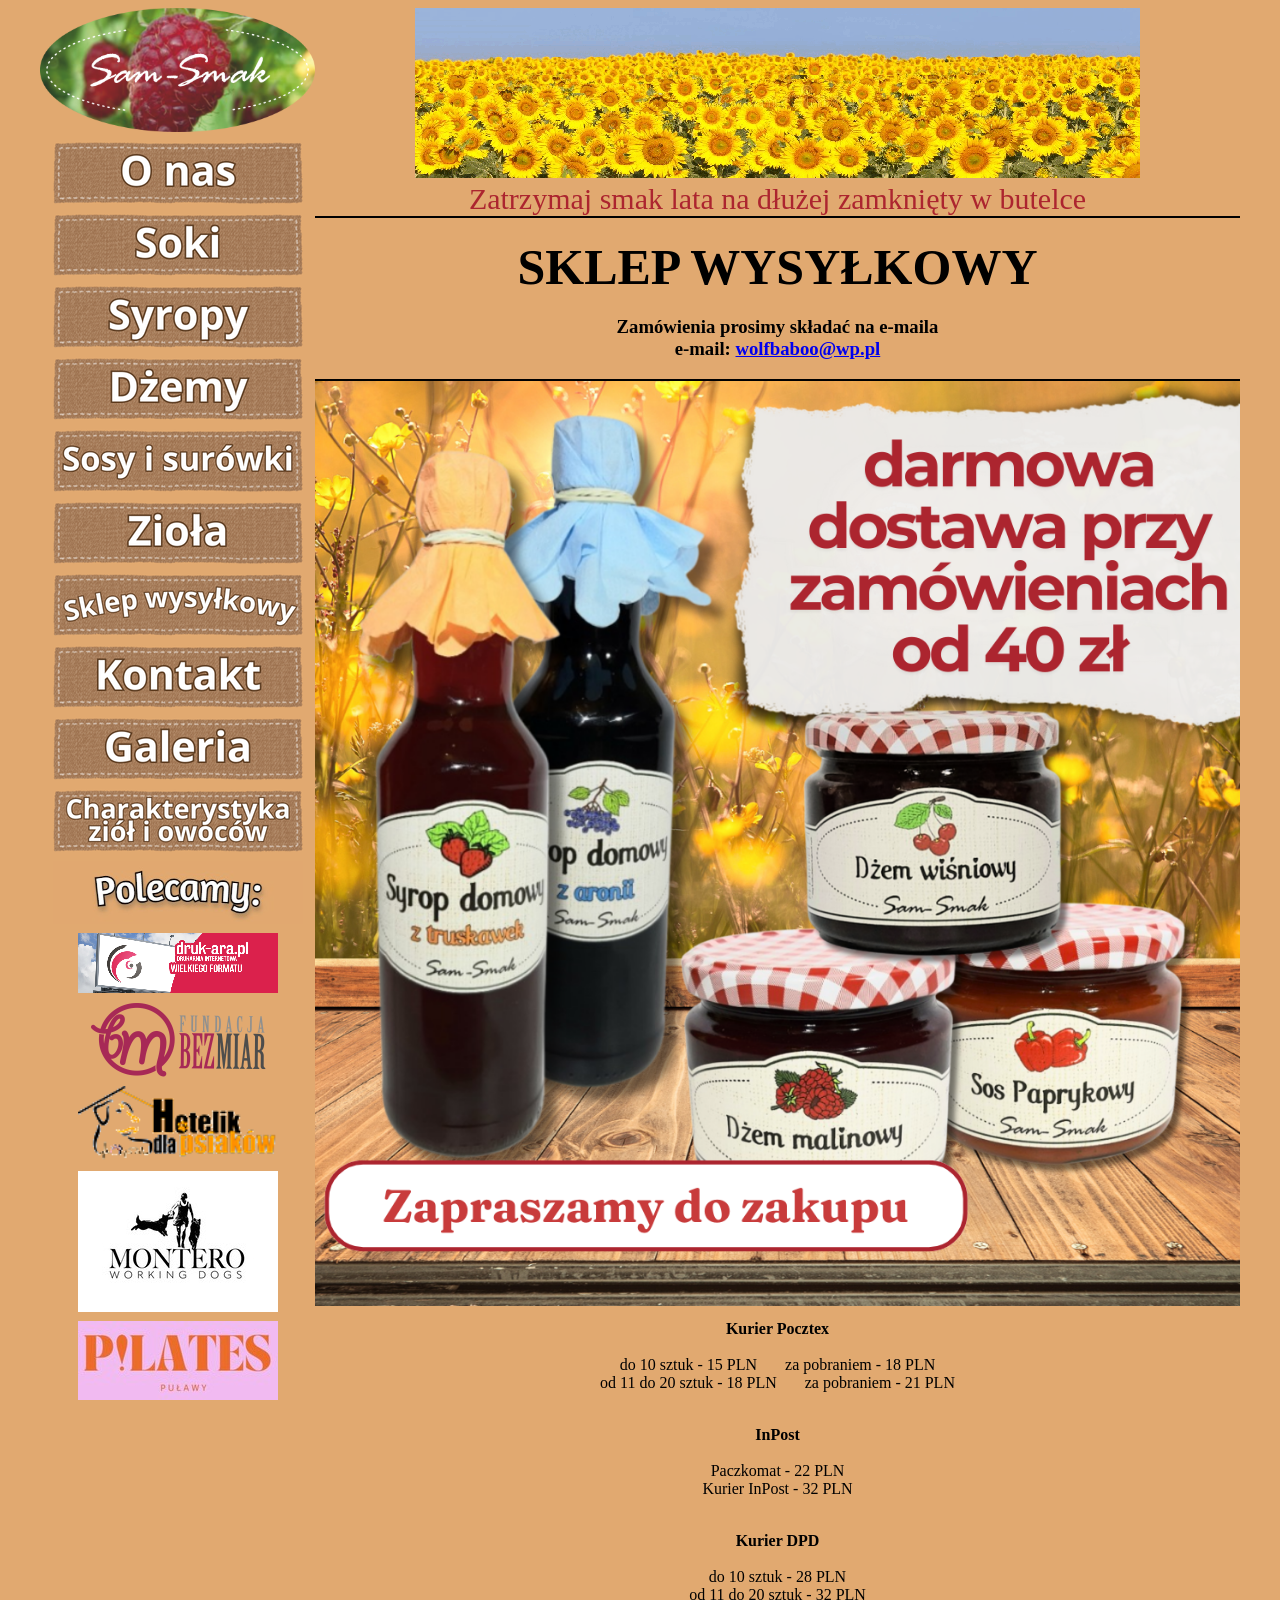
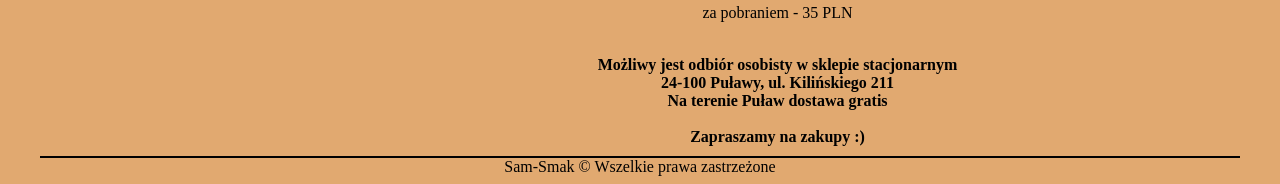
<file: sklep.html>
<!DOCTYPE html>
<html lang="pl">
<head>
<meta charset="utf-8"><meta name="viewport" content="width=device-width, initial-scale=1.0"><meta http-equiv="content-type" content="text/html; charset=utf-8"><meta http-equiv="content-language" content="pl"><meta http-equiv="X-UA-Compatible" content="IE=edge,chrome=1"><meta name="keywords" content="sam-smak,sam,smak,sam smak,sok,soki,syrop,syropy,dżem,dżemy,dzem,dzemy,surówka,surowka,domowe,przetwory,naturalne,manufaktura,firma,rodzinna,zdrowe,regionalne">
<meta name="description" content="Witaj w Wytwórni Dobrych Smaków Sam-Smak. Jesteśmy rodzinną firmą z Puław. Nasze przetwory produkujemy ze świeżych owoców zebranych w sezonie na polskich polach. Dołącz do grona zadowolonych klientów!">
<link href="styles.css" rel="stylesheet" type="text/css">
<link href="IMG/favicon.ico" rel="icon" type="image/x-icon">
<title>Sam-Smak</title>
</head>
<body>
<main>
<section id="left">
<div class="link"><a href="index.html"><img src="IMG/nav/logo.png" alt="Nasze logo"></a></div>
<nav>
<div class="link"><a href="index.html"><img src="IMG/nav/onas_link.png" alt="O nas"></a></div>
<div class="link"><a href="soki.html"><img src="IMG/nav/soki_link.png" alt="Soki"></a></div>
<div class="link"><a href="syropy.html"><img src="IMG/nav/syropy_link.png" alt="Syropy"></a></div>
<div class="link"><a href="dzemy.html"><img src="IMG/nav/dzemy_link.png" alt="Dzemy"></a></div>
<div class="link"><a href="sosy.html"><img src="IMG/nav/sosy_link.png" alt="Sosy"></a></div>
<div class="link"><a href="ziola.html"><img src="IMG/nav/ziola_link.png" alt="Ziola"></a></div>
<div class="link"><a href="sklep.html"><img src="IMG/nav/sklep_link.png" alt="Sklep"></a></div>
<div class="link"><a href="kontakt.html"><img src="IMG/nav/kontakt_link.png" alt="Kontakt"></a></div>
<div class="link"><a href="galeria.html"><img src="IMG/nav/galeria_link.png" alt="Galeria"></a></div>
<div class="link"><a href="owoce.html"><img src="IMG/nav/owoce_link.png" alt="Owoce"></a></div>
<div class="link"><img src="IMG/nav/polecamy_link.png" alt="Polecamy"></div>
<div class="link"><a href="https://www.druk-ara.pl" target="_blank"><img src="IMG/nav/druk_link.png" alt="Drukara"></a></div>
<div class="link"><a href="http://bezmiar.org" target="_blank"><img src="IMG/nav/bez_link.png" alt="Fundacja BezMiar"></a></div>
<div class="link"><a href="https://www.facebook.com/hotelikpsyjaciel/?locale=pl_PL" target="_blank"><img src="IMG/nav/hotel_link.png" alt="Hotelik Psyjaciel"></a></div>
<div class="link"><a href="https://www.facebook.com/monteroworkingdogs" target="_blank"><img src="IMG/nav/mon_link.jpg" alt="Montero"></a></div>
<div class="link"><a href="https://www.facebook.com/pilatespulawy" target="_blank"><img src="IMG/nav/pil_link.jpg" alt="Pilates Puławy"></a></div>
</nav>
</section>
<section id="right">
<header>
<img src="IMG/header/gif.gif" alt="GIF">
<div id="sign">Zatrzymaj smak lata na dłużej zamknięty w butelce</div>
<div id="keynote"><h1><span id="key">SKLEP WYSYŁKOWY</span></h1><h3>Zamówienia prosimy składać na e-maila<br>e-mail: <a href="mailto:wolfbaboo@wp.pl">wolfbaboo@wp.pl</a></h3></div>
</header>
<article>

	<!--<span id="shop">Prowadzimy sprzedaż wysyłkową: <br><p>-->

	<section><img src="IMG/article/sklep/Darmowa_dostawa.png" alt="Baner dostawa" width="925em"></section>
	
	<b>Kurier Pocztex <br><br></b>
	do 10 sztuk - 15 PLN  &nbsp; &nbsp; &nbsp; za pobraniem - 18 PLN<br>
	od 11 do 20 sztuk - 18 PLN  &nbsp; &nbsp; &nbsp; za pobraniem - 21 PLN <br><p>
	</p>
	
	<br>
	<b>InPost<br><br></b>
	Paczkomat - 22 PLN <br>
	Kurier InPost - 32 PLN <br><p>
	</p>

	<br>
	<b>Kurier DPD<br><br></b>
	do 10 sztuk - 28 PLN<br>
	od 11 do 20 sztuk -  32 PLN<br>
	za pobraniem - 35 PLN<br><p>
	</p>
	
	<br><b>
	Możliwy jest odbiór osobisty w sklepie stacjonarnym<br>24-100 Puławy, ul. Kilińskiego 211<br>Na terenie Puław dostawa gratis<br><br>
	Zapraszamy na zakupy :)</b></span>
	
	



</article>
</section>
<footer>
Sam-Smak &#169 Wszelkie prawa zastrzeżone
</footer>
</main>
</body>
</html>
</file>
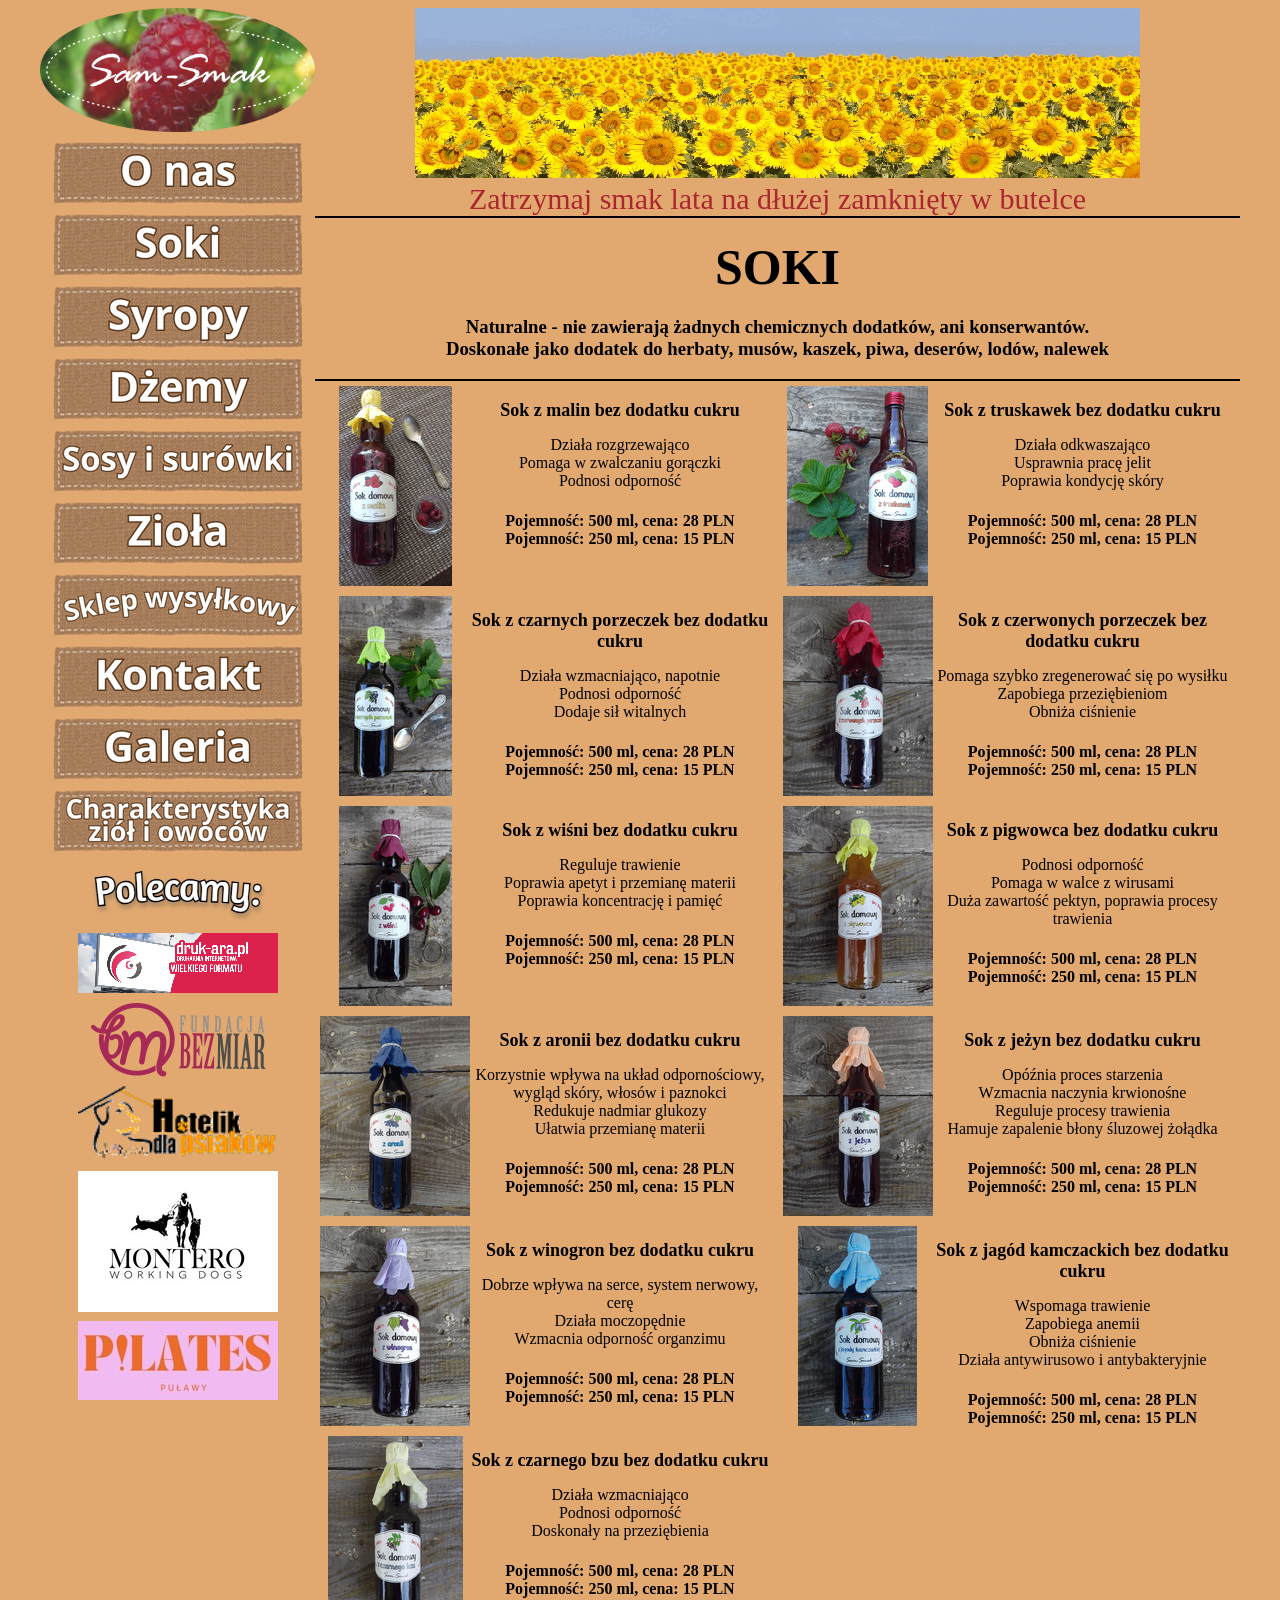
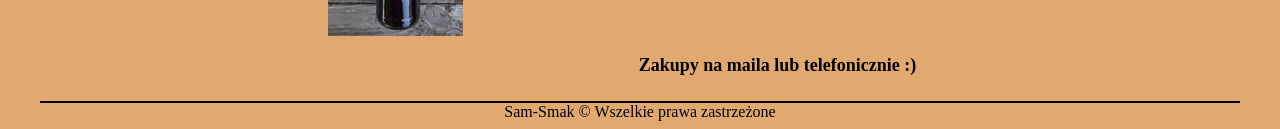
<file: soki.html>
﻿<!DOCTYPE html>
<html lang="pl">
<head>
<meta charset="utf-8"><meta name="viewport" content="width=device-width, initial-scale=1.0"><meta http-equiv="content-type" content="text/html; charset=utf-8"><meta http-equiv="content-language" content="pl"><meta http-equiv="X-UA-Compatible" content="IE=edge,chrome=1"><meta name="keywords" content="sam-smak,sam,smak,sam smak,sok,soki,syrop,syropy,dżem,dżemy,dzem,dzemy,surówka,surowka,domowe,przetwory,naturalne,manufaktura,firma,rodzinna,zdrowe,regionalne">
<meta name="description" content="Witaj w Wytwórni Dobrych Smaków Sam-Smak. Jesteśmy rodzinną firmą z Puław. Nasze przetwory produkujemy ze świeżych owoców zebranych w sezonie na polskich polach. Dołącz do grona zadowolonych klientów!">
<link href="styles.css" rel="stylesheet" type="text/css">
<link href="IMG/favicon.ico" rel="icon" type="image/x-icon">
<title>Sam-Smak</title>
</head>
<body>
<main>
<section id="left">
<div class="link"><a href="index.html"><img src="IMG/nav/logo.png" alt="Nasze logo"></a></div>
<nav>
<div class="link"><a href="index.html"><img src="IMG/nav/onas_link.png" alt="O nas"></a></div>
<div class="link"><a href="soki.html"><img src="IMG/nav/soki_link.png" alt="Soki"></a></div>
<div class="link"><a href="syropy.html"><img src="IMG/nav/syropy_link.png" alt="Syropy"></a></div>
<div class="link"><a href="dzemy.html"><img src="IMG/nav/dzemy_link.png" alt="Dzemy"></a></div>
<div class="link"><a href="sosy.html"><img src="IMG/nav/sosy_link.png" alt="Sosy"></a></div>
<div class="link"><a href="ziola.html"><img src="IMG/nav/ziola_link.png" alt="Ziola"></a></div>
<div class="link"><a href="sklep.html"><img src="IMG/nav/sklep_link.png" alt="Sklep"></a></div>
<div class="link"><a href="kontakt.html"><img src="IMG/nav/kontakt_link.png" alt="Kontakt"></a></div>
<div class="link"><a href="galeria.html"><img src="IMG/nav/galeria_link.png" alt="Galeria"></a></div>
<div class="link"><a href="owoce.html"><img src="IMG/nav/owoce_link.png" alt="Owoce"></a></div>
<div class="link"><img src="IMG/nav/polecamy_link.png" alt="Polecamy"></div>
<div class="link"><a href="https://www.druk-ara.pl" target="_blank"><img src="IMG/nav/druk_link.png" alt="Drukara"></a></div>
<div class="link"><a href="http://bezmiar.org" target="_blank"><img src="IMG/nav/bez_link.png" alt="Fundacja BezMiar"></a></div>
<div class="link"><a href="https://www.facebook.com/hotelikpsyjaciel/?locale=pl_PL" target="_blank"><img src="IMG/nav/hotel_link.png" alt="Hotelik Psyjaciel"></a></div>
<div class="link"><a href="https://www.facebook.com/monteroworkingdogs" target="_blank"><img src="IMG/nav/mon_link.jpg" alt="Montero"></a></div>
<div class="link"><a href="https://www.facebook.com/pilatespulawy" target="_blank"><img src="IMG/nav/pil_link.jpg" alt="Pilates Puławy"></a></div>
</nav>
</section>
<section id="right">
<header>
<img src="IMG/header/gif.gif" alt="GIF">
<div id="sign">Zatrzymaj smak lata na dłużej zamknięty w butelce</div>
<div id="keynote"><h1><span id="key">SOKI</span></h1><h3>Naturalne - nie zawierają żadnych chemicznych dodatków, ani konserwantów.<br> Doskonałe jako dodatek do herbaty, musów, kaszek, piwa, deserów, lodów, nalewek</h3></div>
</header>
<article>

<div class="product">
<div class="img"><img src="IMG\article\soki\sok_malina.png" alt="Sok z malin BEZ DODATKU CUKRU"></div>
<div class="desc"><h2>Sok z malin bez dodatku cukru</h2>Działa rozgrzewająco<br>Pomaga w zwalczaniu gorączki<br>Podnosi odporność<h4>Pojemność: 500 ml, cena: 28 PLN<br>Pojemność: 250 ml, cena: 15 PLN</h4></h4></div>
<div style="clear:both"></div>
</div>

<div class="product">
<div class="img"><img src="IMG\article\soki\sok_truskawka.png" alt="Sok z truskawek BEZ DODATKU CUKRU"></div>
<div class="desc"><h2>Sok z truskawek bez dodatku cukru</h2>Działa odkwaszająco<br>Usprawnia pracę jelit<br>Poprawia kondycję skóry<h4>Pojemność: 500 ml, cena: 28 PLN<br>Pojemność: 250 ml, cena: 15 PLN</h4></div>
<div style="clear:both"></div>
</div>

<div class="product">
<div class="img"><img src="IMG\article\soki\sok_czarna.png" alt="Sok z czarnych porzeczek BEZ DODATKU CUKRU"></div>
<div class="desc"><h2>Sok z czarnych porzeczek bez dodatku cukru</h2>Działa wzmacniająco, napotnie<br>Podnosi odporność<br>Dodaje sił witalnych<h4>Pojemność: 500 ml, cena: 28 PLN<br>Pojemność: 250 ml, cena: 15 PLN</h4></div>
<div style="clear:both"></div>
</div>

<div class="product">
<div class="img"><img src="IMG\article\soki\sok_czerwona.png" alt="Sok z czerwonych porzeczek BEZ DODATKU CUKRU"></div>
<div class="desc"><h2>Sok z czerwonych porzeczek bez dodatku cukru</h2>Pomaga szybko zregenerować się po wysiłku<br>Zapobiega przeziębieniom<br> Obniża ciśnienie<h4>Pojemność: 500 ml, cena: 28 PLN<br>Pojemność: 250 ml, cena: 15 PLN</h4></div>
<div style="clear:both"></div>
</div>

<div class="product">
<div class="img"><img src="IMG\article\soki\sok_wisnia.png" alt="Sok z wiśni BEZ DODATKU CUKRU"></div>
<div class="desc"><h2>Sok z wiśni bez dodatku cukru</h2>Reguluje trawienie<br>Poprawia apetyt i przemianę materii<br>Poprawia koncentrację i pamięć<br><h4>Pojemność: 500 ml, cena: 28 PLN<br>Pojemność: 250 ml, cena: 15 PLN</h4></div>
<div style="clear:both"></div>
</div>

<div class="product">
<div class="img"><img src="IMG\article\soki\sok_pigwa.png" alt="Sok z pigwowca BEZ DODATKU CUKRU"></div>
<div class="desc"><h2>Sok z pigwowca bez dodatku cukru</h2>Podnosi odporność<br>Pomaga w walce z wirusami<br>Duża zawartość pektyn, poprawia procesy trawienia<h4>Pojemność: 500 ml, cena: 28 PLN<br>Pojemność: 250 ml, cena: 15 PLN</h4></div>
<div style="clear:both"></div>
</div>

<div class="product">
<div class="img"><img src="IMG\article\soki\sok_aronia.png" alt="Sok z aroni BEZ DODATKU CUKRU"></div>
<div class="desc"><h2>Sok z aronii bez dodatku cukru</h2>Korzystnie wpływa na układ odpornościowy, wygląd skóry, włosów i paznokci<br>Redukuje nadmiar glukozy<br>Ułatwia przemianę materii<h4>Pojemność: 500 ml, cena: 28 PLN<br>Pojemność: 250 ml, cena: 15 PLN</h4></div>
<div style="clear:both"></div>
</div>

<div class="product">
<div class="img"><img src="IMG\article\soki\sok_jezyna.png" alt="Sok z jeżyn BEZ DODATKU CUKRU"></div>
<div class="desc"><h2>Sok z jeżyn bez dodatku cukru</h2>Opóźnia proces starzenia<br>Wzmacnia naczynia krwionośne<br>Reguluje procesy trawienia<br>Hamuje zapalenie błony śluzowej żołądka<h4>Pojemność: 500 ml, cena: 28 PLN<br>Pojemność: 250 ml, cena: 15 PLN</h4></div>
<div style="clear:both"></div>
</div>

<div class="product">
<div class="img"><img src="IMG\article\soki\sok_winogrono.png" alt="Sok z winogron BEZ DODATKU CUKRU"></div>
<div class="desc"><h2>Sok z winogron bez dodatku cukru</h2>Dobrze wpływa na serce, system nerwowy, cerę<br>Działa moczopędnie<br>Wzmacnia odporność organzimu<h4>Pojemność: 500 ml, cena: 28 PLN<br>Pojemność: 250 ml, cena: 15 PLN</h4></div>
<div style="clear:both"></div>
</div>

<div class="product">
<div class="img"><img src="IMG\article\soki\sok_jagoda.png" alt="Sok z jagód kamczackich BEZ DODATKU CUKRU"></div>
<div class="desc"><h2>Sok z jagód kamczackich bez dodatku cukru</h2>Wspomaga trawienie<br>Zapobiega anemii<br>Obniża ciśnienie<br>Działa antywirusowo i antybakteryjnie<h4>Pojemność: 500 ml, cena: 28 PLN<br>Pojemność: 250 ml, cena: 15 PLN</h4></div>
<div style="clear:both"></div>
</div>

<div class="product">
<div class="img"><img src="IMG\article\soki\sok_czarny.png" alt="Sok z czarnego bzu BEZ DODATKU CUKRU"></div>
<div class="desc"><h2>Sok z czarnego bzu bez dodatku cukru</h2>Działa wzmacniająco<br>Podnosi odporność<br>Doskonały na przeziębienia<h4>Pojemność: 500 ml, cena: 28 PLN<br>Pojemność: 250 ml, cena: 15 PLN</h4></div>
<div style="clear:both"></div>
</div>

<div style="clear:both"></div>
<div id="ad"><h2>Zakupy na maila lub telefonicznie :)</h2></div>
</article>
</section>
<footer>
Sam-Smak &#169 Wszelkie prawa zastrzeżone
</footer>
</main>
</body>
</html>
</file>
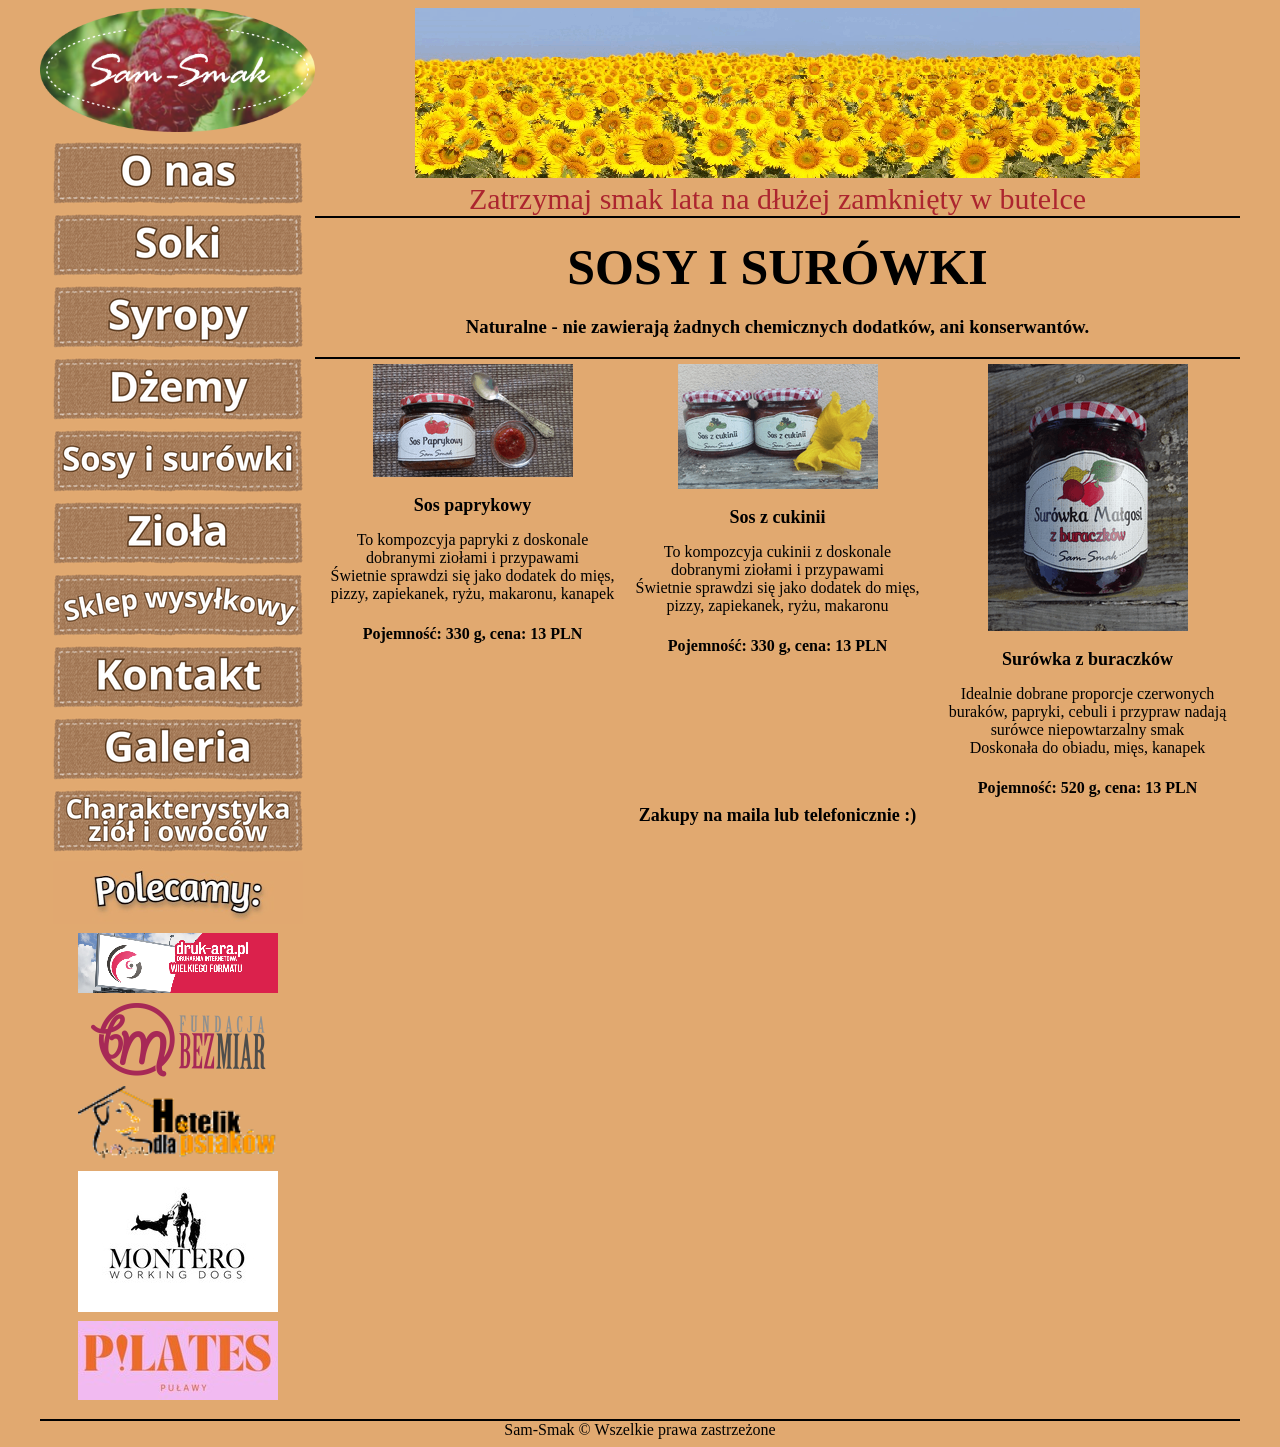
<file: sosy.html>
<!DOCTYPE html>
<html lang="pl">
<head>
<meta charset="utf-8"><meta name="viewport" content="width=device-width, initial-scale=1.0"><meta http-equiv="content-type" content="text/html; charset=utf-8"><meta http-equiv="content-language" content="pl"><meta http-equiv="X-UA-Compatible" content="IE=edge,chrome=1"><meta name="keywords" content="sam-smak,sam,smak,sam smak,sok,soki,syrop,syropy,dżem,dżemy,dzem,dzemy,surówka,surowka,domowe,przetwory,naturalne,manufaktura,firma,rodzinna,zdrowe,regionalne">
<meta name="description" content="Witaj w Wytwórni Dobrych Smaków Sam-Smak. Jesteśmy rodzinną firmą z Puław. Nasze przetwory produkujemy ze świeżych owoców zebranych w sezonie na polskich polach. Dołącz do grona zadowolonych klientów!">
<link href="styles.css" rel="stylesheet" type="text/css">
<link href="IMG/favicon.ico" rel="icon" type="image/x-icon">
<title>Sam-Smak</title>
</head>
<body>
<main>
<section id="left">
<div class="link"><a href="index.html"><img src="IMG/nav/logo.png" alt="Nasze logo"></a></div>
<nav>
<div class="link"><a href="index.html"><img src="IMG/nav/onas_link.png" alt="O nas"></a></div>
<div class="link"><a href="soki.html"><img src="IMG/nav/soki_link.png" alt="Soki"></a></div>
<div class="link"><a href="syropy.html"><img src="IMG/nav/syropy_link.png" alt="Syropy"></a></div>
<div class="link"><a href="dzemy.html"><img src="IMG/nav/dzemy_link.png" alt="Dzemy"></a></div>
<div class="link"><a href="sosy.html"><img src="IMG/nav/sosy_link.png" alt="Sosy"></a></div>
<div class="link"><a href="ziola.html"><img src="IMG/nav/ziola_link.png" alt="Ziola"></a></div>
<div class="link"><a href="sklep.html"><img src="IMG/nav/sklep_link.png" alt="Sklep"></a></div>
<div class="link"><a href="kontakt.html"><img src="IMG/nav/kontakt_link.png" alt="Kontakt"></a></div>
<div class="link"><a href="galeria.html"><img src="IMG/nav/galeria_link.png" alt="Galeria"></a></div>
<div class="link"><a href="owoce.html"><img src="IMG/nav/owoce_link.png" alt="Owoce"></a></div>
<div class="link"><img src="IMG/nav/polecamy_link.png" alt="Polecamy"></div>
<div class="link"><a href="https://www.druk-ara.pl" target="_blank"><img src="IMG/nav/druk_link.png" alt="Drukara"></a></div>
<div class="link"><a href="http://bezmiar.org" target="_blank"><img src="IMG/nav/bez_link.png" alt="Fundacja BezMiar"></a></div>
<div class="link"><a href="https://www.facebook.com/hotelikpsyjaciel/?locale=pl_PL" target="_blank"><img src="IMG/nav/hotel_link.png" alt="Hotelik Psyjaciel"></a></div>
<div class="link"><a href="https://www.facebook.com/monteroworkingdogs" target="_blank"><img src="IMG/nav/mon_link.jpg" alt="Montero"></a></div>
<div class="link"><a href="https://www.facebook.com/pilatespulawy" target="_blank"><img src="IMG/nav/pil_link.jpg" alt="Pilates Puławy"></a></div>
</nav>
</section>
<section id="right">
<header>
<img src="IMG/header/gif.gif" alt="GIF">
<div id="sign">Zatrzymaj smak lata na dłużej zamknięty w butelce</div>
<div id="keynote"><h1><span id="key">SOSY I SURÓWKI</span></h1><h3>Naturalne - nie zawierają żadnych chemicznych dodatków, ani konserwantów.</h3></div>
</header>
<article>

<div class="product2"><div class="img2"><img src="IMG\article\sosy/sos_papryka.png" alt="Sos paprykowy"></div><div class="desc2"><h2>Sos paprykowy</h2>To kompozcyja papryki z doskonale dobranymi ziołami i przypawami <br> Świetnie sprawdzi się jako dodatek do mięs, pizzy, zapiekanek, ryżu, makaronu, kanapek<h4>Pojemność: 330 g, cena: 13 PLN</h4></div></div>
<div class="product2a"><div class="img2"><img src="IMG\article\sosy/sos_cukinia.png" alt="Sos z cukinii"></div><div class="desc2"><h2>Sos z cukinii</h2>To kompozcyja cukinii z doskonale dobranymi ziołami i przypawami <br> Świetnie sprawdzi się jako dodatek do mięs, pizzy, zapiekanek, ryżu, makaronu<h4>Pojemność: 330 g, cena: 13 PLN</h4></div></div>
<div class="product2"><div class="img2"><img src="IMG/article/sosy/surowka.png" alt="Surówka z buraczków"></div><div class="desc2"><h2>Surówka z buraczków</h2>Idealnie dobrane proporcje czerwonych buraków, papryki, cebuli i przypraw nadają surówce niepowtarzalny smak <br> Doskonała do obiadu, mięs, kanapek<br><!--<span class="empty">Przepraszamy obecnie brak w magazynie. Zapraszamy wkrótce!</span>--><h4>Pojemność: 520 g, cena: 13 PLN</h4></div></div>

<div style="clear:both;"></div>
<div id="ad"><h2><br><br>Zakupy na maila lub telefonicznie :)</h2></div>
</article>
</section>
<footer>
Sam-Smak &#169 Wszelkie prawa zastrzeżone
</footer>
</main>
</body>
</html>
</file>
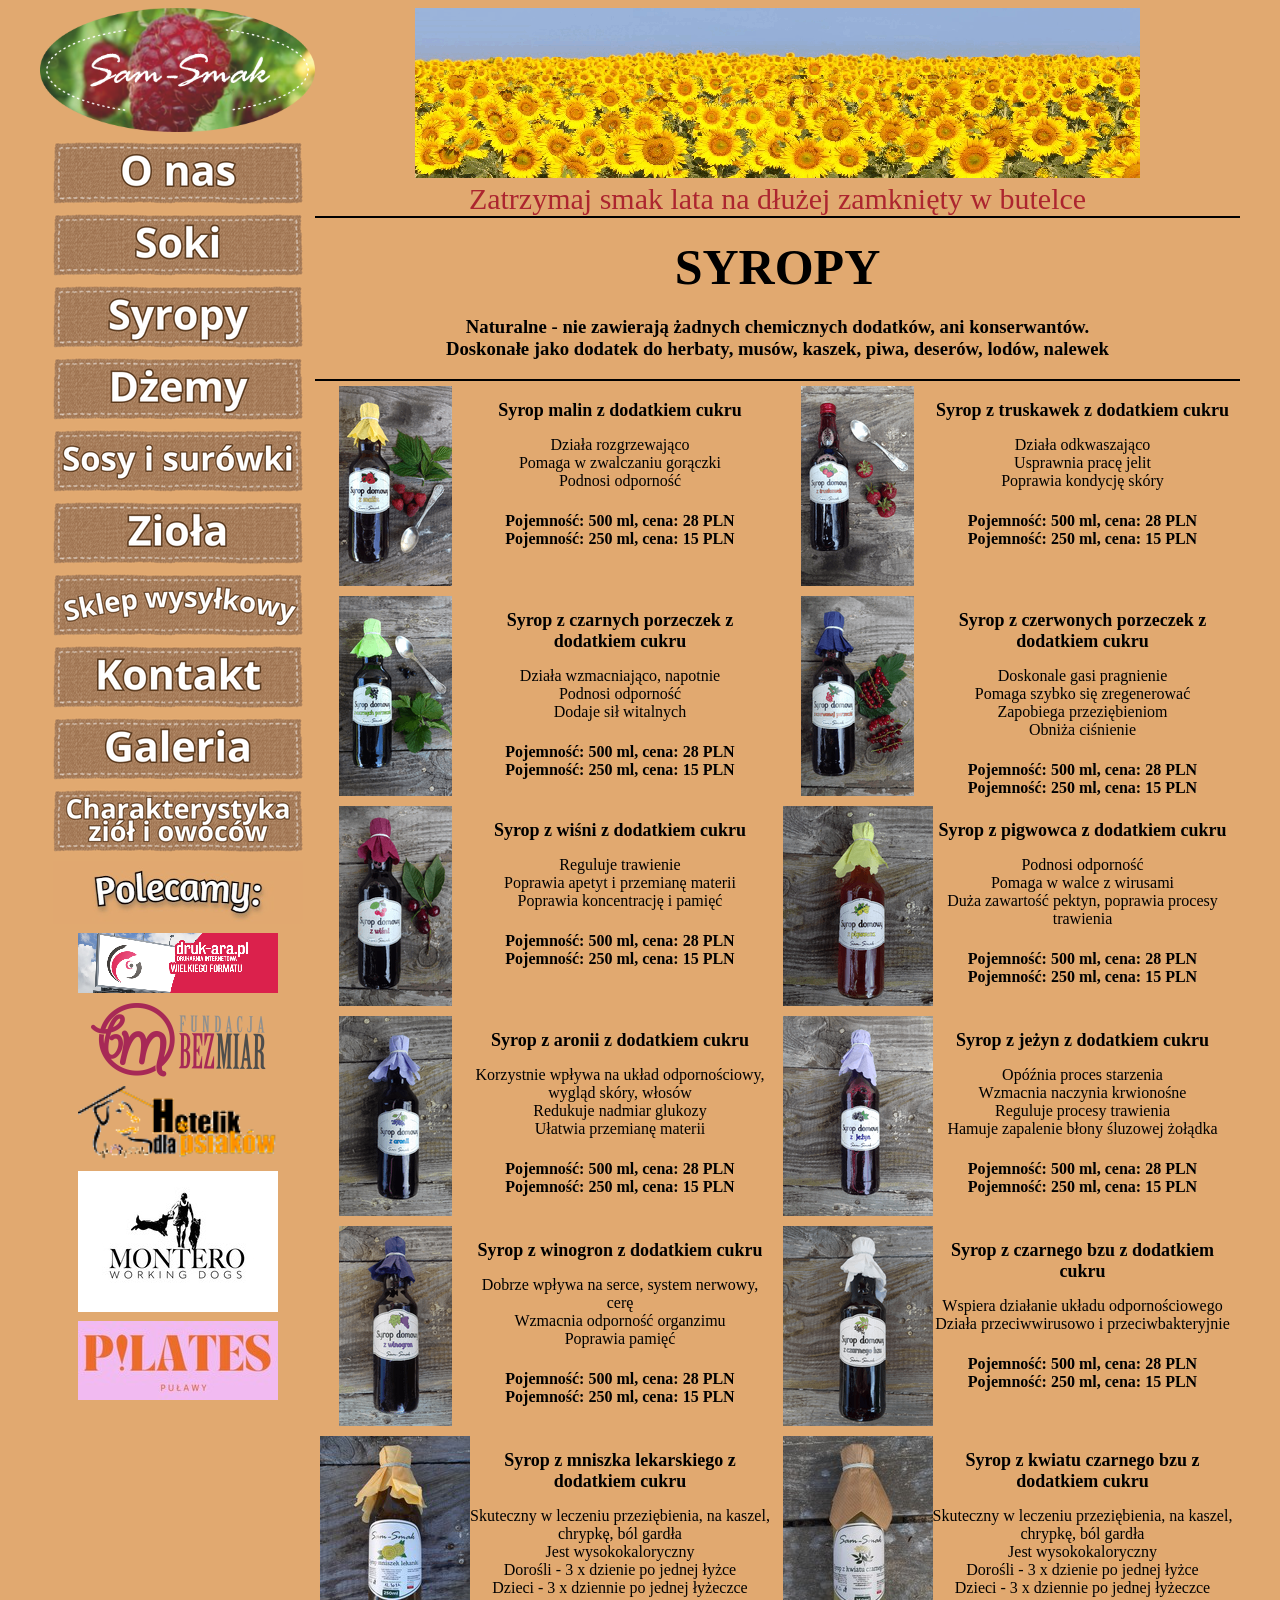
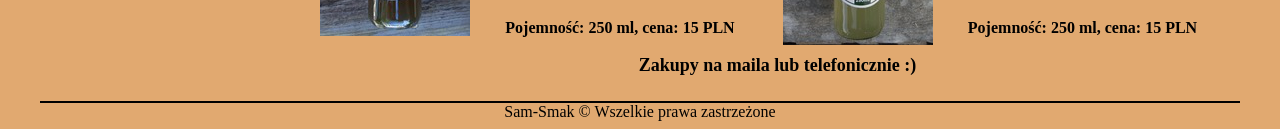
<file: syropy.html>
﻿<!DOCTYPE html>
<html lang="pl">
<head>
<meta charset="utf-8"><meta name="viewport" content="width=device-width, initial-scale=1.0"><meta http-equiv="content-type" content="text/html; charset=utf-8"><meta http-equiv="content-language" content="pl"><meta http-equiv="X-UA-Compatible" content="IE=edge,chrome=1"><meta name="keywords" content="sam-smak,sam,smak,sam smak,sok,soki,syrop,syropy,dżem,dżemy,dzem,dzemy,surówka,surowka,domowe,przetwory,naturalne,manufaktura,firma,rodzinna,zdrowe,regionalne">
<meta name="description" content="Witaj w Wytwórni Dobrych Smaków Sam-Smak. Jesteśmy rodzinną firmą z Puław. Nasze przetwory produkujemy ze świeżych owoców zebranych w sezonie na polskich polach. Dołącz do grona zadowolonych klientów!">
<link href="styles.css" rel="stylesheet" type="text/css">
<link href="IMG/favicon.ico" rel="icon" type="image/x-icon">
<title>Sam-Smak</title>
</head>
<body>
<main>
<section id="left">
<div class="link"><a href="index.html"><img src="IMG/nav/logo.png" alt="Nasze logo"></a></div>
<nav>
<div class="link"><a href="index.html"><img src="IMG/nav/onas_link.png" alt="O nas"></a></div>
<div class="link"><a href="soki.html"><img src="IMG/nav/soki_link.png" alt="Soki"></a></div>
<div class="link"><a href="syropy.html"><img src="IMG/nav/syropy_link.png" alt="Syropy"></a></div>
<div class="link"><a href="dzemy.html"><img src="IMG/nav/dzemy_link.png" alt="Dzemy"></a></div>
<div class="link"><a href="sosy.html"><img src="IMG/nav/sosy_link.png" alt="Sosy"></a></div>
<div class="link"><a href="ziola.html"><img src="IMG/nav/ziola_link.png" alt="Ziola"></a></div>
<div class="link"><a href="sklep.html"><img src="IMG/nav/sklep_link.png" alt="Sklep"></a></div>
<div class="link"><a href="kontakt.html"><img src="IMG/nav/kontakt_link.png" alt="Kontakt"></a></div>
<div class="link"><a href="galeria.html"><img src="IMG/nav/galeria_link.png" alt="Galeria"></a></div>
<div class="link"><a href="owoce.html"><img src="IMG/nav/owoce_link.png" alt="Owoce"></a></div>
<div class="link"><img src="IMG/nav/polecamy_link.png" alt="Polecamy"></div>
<div class="link"><a href="https://www.druk-ara.pl" target="_blank"><img src="IMG/nav/druk_link.png" alt="Drukara"></a></div>
<div class="link"><a href="http://bezmiar.org" target="_blank"><img src="IMG/nav/bez_link.png" alt="Fundacja BezMiar"></a></div>
<div class="link"><a href="https://www.facebook.com/hotelikpsyjaciel/?locale=pl_PL" target="_blank"><img src="IMG/nav/hotel_link.png" alt="Hotelik Psyjaciel"></a></div>
<div class="link"><a href="https://www.facebook.com/monteroworkingdogs" target="_blank"><img src="IMG/nav/mon_link.jpg" alt="Montero"></a></div>
<div class="link"><a href="https://www.facebook.com/pilatespulawy" target="_blank"><img src="IMG/nav/pil_link.jpg" alt="Pilates Puławy"></a></div>
</nav>
</section>
<section id="right">
<header>
<img src="IMG/header/gif.gif" alt="GIF">
<div id="sign">Zatrzymaj smak lata na dłużej zamknięty w butelce</div>
<div id="keynote"><h1><span id="key">SYROPY</span></h1><h3>Naturalne - nie zawierają żadnych chemicznych dodatków, ani konserwantów.<br> Doskonałe jako dodatek do herbaty, musów, kaszek, piwa, deserów, lodów, nalewek</h3></div>
</header>
<article>

<div class="product">
<div class="img"><img src="IMG\article\syropy\syrop_malina.png" alt="Syrop malinowy z cukrem"></div>
<div class="desc"><h2>Syrop malin z dodatkiem cukru</h2>Działa rozgrzewająco<br>Pomaga w zwalczaniu gorączki<br>Podnosi odporność<h4>Pojemność: 500 ml, cena: 28 PLN<br>Pojemność: 250 ml, cena: 15 PLN</h4></h4></div>
<div style="clear:both"></div>
</div>

<div class="product">
<div class="img"><img src="IMG\article\syropy\syrop_truskawka.png" alt="Syrop truskawkowy z cukrem"></div>
<div class="desc"><h2>Syrop z truskawek z dodatkiem cukru</h2>Działa odkwaszająco<br>Usprawnia pracę jelit<br>Poprawia kondycję skóry<br><!--<span class="empty">Przepraszamy obecnie brak w magazynie. Zapraszamy wkrótce!</span>--><h4>Pojemność: 500 ml, cena: 28 PLN<br>Pojemność: 250 ml, cena: 15 PLN</h4></div>
<div style="clear:both"></div>
</div>

<div class="product">
<div class="img"><img src="IMG\article\syropy\syrop_czarna.png" alt="Syrop czarnych porzeczek z cukrem"></div>
<div class="desc"><h2>Syrop z czarnych porzeczek z dodatkiem cukru</h2>Działa wzmacniająco, napotnie<br>Podnosi odporność<br> Dodaje sił witalnych<br><h4>Pojemność: 500 ml, cena: 28 PLN<br>Pojemność: 250 ml, cena: 15 PLN</h4></div>
<div style="clear:both"></div>
</div>

<div class="product">
<div class="img"><img src="IMG\article\syropy\syrop_czerwona.png" alt="Syrop czerwonych porzeczek z cukrem"></div>
<div class="desc"><h2>Syrop z czerwonych porzeczek z dodatkiem cukru</h2>Doskonale gasi pragnienie<br> Pomaga szybko się zregenerować<br>Zapobiega przeziębieniom<br>Obniża ciśnienie<h4>Pojemność: 500 ml, cena: 28 PLN<br>Pojemność: 250 ml, cena: 15 PLN</h4></div>
<div style="clear:both"></div>
</div>

<div class="product">
<div class="img"><img src="IMG\article\syropy\syrop_wisnia.png" alt="Syrop wiśniowy z cukrem"></div>
<div class="desc"><h2>Syrop z wiśni z dodatkiem cukru</h2>Reguluje trawienie <br> Poprawia apetyt i przemianę materii <br> Poprawia koncentrację i pamięć<h4>Pojemność: 500 ml, cena: 28 PLN<br>Pojemność: 250 ml, cena: 15 PLN</h4></div>
<div style="clear:both"></div>
</div>

<div class="product">
<div class="img"><img src="IMG\article\syropy\syrop_pigwa.png" alt="Syrop z pigwowca z cukrem"></div>
<div class="desc"><h2>Syrop z pigwowca z dodatkiem cukru</h2>Podnosi odporność <br>Pomaga w walce z wirusami <br> Duża zawartość pektyn, poprawia procesy trawienia<h4>Pojemność: 500 ml, cena: 28 PLN<br>Pojemność: 250 ml, cena: 15 PLN</h4></div>
<div style="clear:both"></div>
</div>

<div class="product">
<div class="img"><img src="IMG\article\syropy\syrop_aronia.png" alt="Syrop z aroni z cukrem"></div>
<div class="desc"><h2>Syrop z aronii z dodatkiem cukru</h2>Korzystnie wpływa na układ odpornościowy, wygląd skóry, włosów<br>Redukuje nadmiar glukozy<br>Ułatwia przemianę materii<h4>Pojemność: 500 ml, cena: 28 PLN<br>Pojemność: 250 ml, cena: 15 PLN</h4></div>
<div style="clear:both"></div>
</div>

<div class="product">
<div class="img"><img src="IMG\article\syropy\syrop_jezyna.png" alt="Syrop z jeżyn z cukrem"></div>
<div class="desc"><h2>Syrop z jeżyn z dodatkiem cukru</h2>Opóźnia proces starzenia<br>Wzmacnia naczynia krwionośne<br>Reguluje procesy trawienia<br>Hamuje zapalenie błony śluzowej żołądka<h4>Pojemność: 500 ml, cena: 28 PLN<br>Pojemność: 250 ml, cena: 15 PLN</h4></div>
<div style="clear:both"></div>
</div>

<div class="product">
<div class="img"><img src="IMG\article\syropy\syrop_winogrono.png" alt="Syrop z winogron z cukrem"></div>
<div class="desc"><h2>Syrop z winogron z dodatkiem cukru</h2>Dobrze wpływa na serce, system nerwowy, cerę<br>Wzmacnia odporność organzimu<br>Poprawia pamięć<h4>Pojemność: 500 ml, cena: 28 PLN<br>Pojemność: 250 ml, cena: 15 PLN</h4></div>
<div style="clear:both"></div>
</div>

<div class="product">
<div class="img"><img src="IMG\article\syropy\syrop_czarny.png" alt="Syrop z czarnego bzu z cukrem"></div>
<div class="desc"><h2>Syrop z czarnego bzu z dodatkiem cukru</h2>Wspiera działanie układu odpornościowego<br>Działa przeciwwirusowo i przeciwbakteryjnie<h4>Pojemność: 500 ml, cena: 28 PLN<br>Pojemność: 250 ml, cena: 15 PLN</h4></div>
<div style="clear:both"></div>
</div>

<div class="product">
<div class="img"><img src="IMG\article\syropy\syrop_mniszek.png" alt="Syrop z mniszka lekarskiego"></div>
<div class="desc"><h2>Syrop z mniszka lekarskiego z dodatkiem cukru</h2>Skuteczny w leczeniu przeziębienia, na kaszel, chrypkę, ból gardła<br>Jest wysokokaloryczny<br>Dorośli - 3 x dzienie po jednej łyżce<br>Dzieci - 3 x dziennie po jednej łyżeczce<h4>Pojemność: 250 ml, cena: 15 PLN</h4></div>
<div style="clear:both"></div>
</div>

<div class="product">
<div class="img"><img src="IMG\article\syropy\syrop_bez.jpg" alt="Syrop z kwiatu czarnego bzu"></div>
<div class="desc"><h2>Syrop z kwiatu czarnego bzu z dodatkiem cukru</h2>Skuteczny w leczeniu przeziębienia, na kaszel, chrypkę, ból gardła<br>Jest wysokokaloryczny<br>Dorośli - 3 x dzienie po jednej łyżce<br>Dzieci - 3 x dziennie po jednej łyżeczce<h4>Pojemność: 250 ml, cena: 15 PLN</h4></div>
<div style="clear:both"></div>
</div>

<div style="clear:both"></div>
<div id="ad"><h2>Zakupy na maila lub telefonicznie :)</h2></div>
</article>
</section>
<footer>
Sam-Smak &#169 Wszelkie prawa zastrzeżone
</footer>
</main>
</body>
</html>
</file>
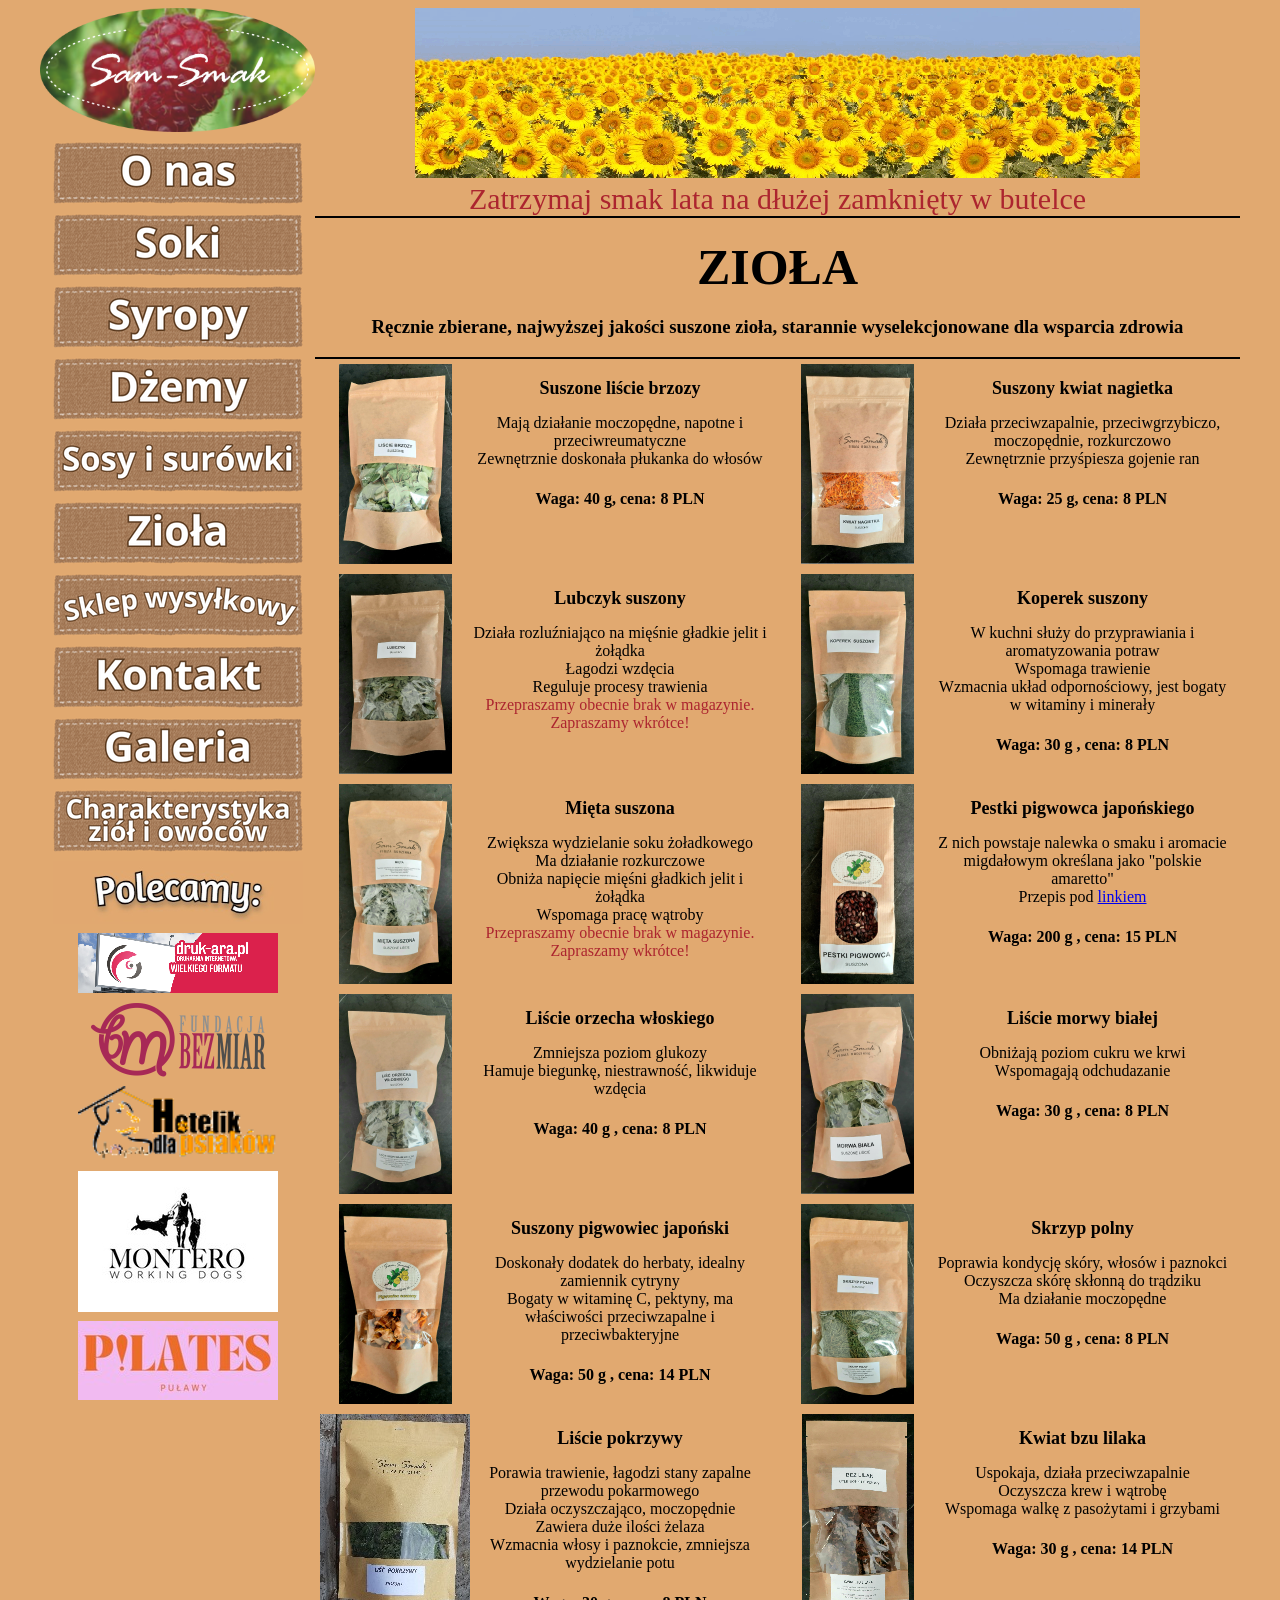
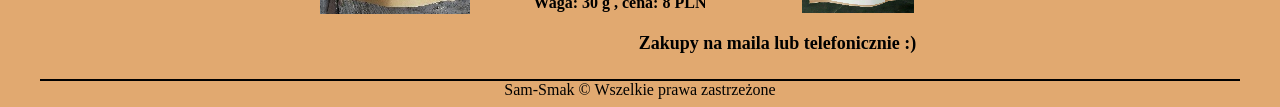
<file: ziola.html>
﻿<!DOCTYPE html>
<html lang="pl">
<head>
<meta charset="utf-8"><meta name="viewport" content="width=device-width, initial-scale=1.0"><meta http-equiv="content-type" content="text/html; charset=utf-8"><meta http-equiv="content-language" content="pl"><meta http-equiv="X-UA-Compatible" content="IE=edge,chrome=1"><meta name="keywords" content="sam-smak,sam,smak,sam smak,sok,soki,syrop,syropy,dżem,dżemy,dzem,dzemy,surówka,surowka,domowe,przetwory,naturalne,manufaktura,firma,rodzinna,zdrowe,regionalne">
<meta name="description" content="Witaj w Wytwórni Dobrych Smaków Sam-Smak. Jesteśmy rodzinną firmą z Puław. Nasze przetwory produkujemy ze świeżych owoców zebranych w sezonie na polskich polach. Dołącz do grona zadowolonych klientów!">
<link href="styles.css" rel="stylesheet" type="text/css">
<link href="IMG/favicon.ico" rel="icon" type="image/x-icon">
<title>Sam-Smak</title>
</head>
<body>
<main>
<section id="left">
<div class="link"><a href="index.html"><img src="IMG/nav/logo.png" alt="Nasze logo"></a></div>
<nav>
<div class="link"><a href="index.html"><img src="IMG/nav/onas_link.png" alt="O nas"></a></div>
<div class="link"><a href="soki.html"><img src="IMG/nav/soki_link.png" alt="Soki"></a></div>
<div class="link"><a href="syropy.html"><img src="IMG/nav/syropy_link.png" alt="Syropy"></a></div>
<div class="link"><a href="dzemy.html"><img src="IMG/nav/dzemy_link.png" alt="Dzemy"></a></div>
<div class="link"><a href="sosy.html"><img src="IMG/nav/sosy_link.png" alt="Sosy"></a></div>
<div class="link"><a href="ziola.html"><img src="IMG/nav/ziola_link.png" alt="Ziola"></a></div>
<div class="link"><a href="sklep.html"><img src="IMG/nav/sklep_link.png" alt="Sklep"></a></div>
<div class="link"><a href="kontakt.html"><img src="IMG/nav/kontakt_link.png" alt="Kontakt"></a></div>
<div class="link"><a href="galeria.html"><img src="IMG/nav/galeria_link.png" alt="Galeria"></a></div>
<div class="link"><a href="owoce.html"><img src="IMG/nav/owoce_link.png" alt="Owoce"></a></div>
<div class="link"><img src="IMG/nav/polecamy_link.png" alt="Polecamy"></div>
<div class="link"><a href="https://www.druk-ara.pl" target="_blank"><img src="IMG/nav/druk_link.png" alt="Drukara"></a></div>
<div class="link"><a href="http://bezmiar.org" target="_blank"><img src="IMG/nav/bez_link.png" alt="Fundacja BezMiar"></a></div>
<div class="link"><a href="https://www.facebook.com/hotelikpsyjaciel/?locale=pl_PL" target="_blank"><img src="IMG/nav/hotel_link.png" alt="Hotelik Psyjaciel"></a></div>
<div class="link"><a href="https://www.facebook.com/monteroworkingdogs" target="_blank"><img src="IMG/nav/mon_link.jpg" alt="Montero"></a></div>
<div class="link"><a href="https://www.facebook.com/pilatespulawy" target="_blank"><img src="IMG/nav/pil_link.jpg" alt="Pilates Puławy"></a></div>
</nav>
</section>
<section id="right">
<header>
<img src="IMG/header/gif.gif" alt="GIF">
<div id="sign">Zatrzymaj smak lata na dłużej zamknięty w butelce</div>
<div id="keynote"><h1><span id="key">ZIOŁA</span></h1><h3>Ręcznie zbierane, najwyższej jakości suszone zioła, starannie wyselekcjonowane dla wsparcia zdrowia</h3></div>
</header>
<article>

<div class="product">
<div class="img"><img src="IMG\article\ziola\brzoza.png" alt="Suszone liście brzozy"></div>
<div class="desc"><h2>Suszone liście brzozy</h2>Mają działanie moczopędne, napotne i przeciwreumatyczne<br>Zewnętrznie doskonała płukanka do włosów<h4>Waga: 40 g, cena: 8 PLN<br></h4></div>
<div style="clear:both"></div>
</div>

<div class="product">
<div class="img"><img src="IMG\article\ziola\nagietek.png" alt="Suszony kwiat nagietka"></div>
<div class="desc"><h2>Suszony kwiat nagietka</h2>Działa przeciwzapalnie, przeciwgrzybiczo, moczopędnie, rozkurczowo<br>Zewnętrznie przyśpiesza gojenie ran<br><!--<span class="empty">Przepraszamy obecnie brak w magazynie. Zapraszamy wkrótce!</span>--><h4>Waga: 25 g, cena: 8 PLN<br></h4></div>
<div style="clear:both"></div>
</div>

<div class="product">
<div class="img"><img src="IMG\article\ziola\lubczyk.png" alt="Lubczyk suszony"></div>
<div class="desc"><h2>Lubczyk suszony</h2>Działa rozluźniająco na mięśnie gładkie jelit i żołądka<br>Łagodzi wzdęcia<br>Reguluje procesy trawienia<br><span class="empty">Przepraszamy obecnie brak w magazynie. Zapraszamy wkrótce!</span><!--<h4>Waga: 30 g , cena: 8 PLN</h4>--></div>
<div style="clear:both"></div>
</div>

<div class="product">
<div class="img"><img src="IMG\article\ziola\koper.png" alt="Koperek suszony"></div>
<div class="desc"><h2>Koperek suszony</h2>W kuchni służy do przyprawiania i aromatyzowania potraw<br>Wspomaga trawienie<br>Wzmacnia układ odpornościowy, jest bogaty w witaminy i minerały<br><!--<span class="empty">Przepraszamy obecnie brak w magazynie. Zapraszamy wkrótce!</span>--><h4>Waga: 30 g , cena: 8 PLN</h4></div>
<div style="clear:both"></div>
</div>

<div class="product">
<div class="img"><img src="IMG\article\ziola\mieta.png" alt="Mięta suszona"></div>
<div class="desc"><h2>Mięta suszona</h2>Zwiększa wydzielanie soku żoładkowego<br>Ma działanie rozkurczowe<br>Obniża napięcie mięśni gładkich jelit i żołądka<br>Wspomaga pracę wątroby<br><span class="empty">Przepraszamy obecnie brak w magazynie. Zapraszamy wkrótce!</span><!--<h4>Waga: 40 g , cena: 8 PLN</h4>--></div>
<div style="clear:both"></div>
</div>

<div class="product">
<div class="img"><img src="IMG\article\ziola\nasiona_pigwowca.png" alt="Pestki pigwowca japońskiego"></div>
<div class="desc"><h2>Pestki pigwowca japońskiego</h2>Z nich powstaje nalewka o smaku i aromacie migdałowym określana jako "polskie amaretto"<br>Przepis pod <a href="https://pinkmartiniboy.wordpress.com/2021/01/12/pestkowka-czyli-polskie-amaretto/" target="_blank">linkiem</a><br><!--<span class="empty">Przepraszamy obecnie brak w magazynie. Zapraszamy wkrótce!</span>--><h4>Waga: 200 g , cena: 15 PLN</h4></div>
<div style="clear:both"></div>
</div>

<div class="product">
<div class="img"><img src="IMG\article\ziola\orzech.png" alt="Liście orzecha włoskiego"></div>
<div class="desc"><h2>Liście orzecha włoskiego</h2>Zmniejsza poziom glukozy<br>Hamuje biegunkę, niestrawność, likwiduje wzdęcia<br><!--<span class="empty">Przepraszamy obecnie brak w magazynie. Zapraszamy wkrótce!</span>--><h4>Waga: 40 g , cena: 8 PLN</h4></div>
<div style="clear:both"></div>
</div>

<div class="product">
<div class="img"><img src="IMG\article\ziola\morwa_biala.png" alt="Liście morwy białej"></div>
<div class="desc"><h2>Liście morwy białej</h2>Obniżają poziom cukru we krwi<br>Wspomagają odchudazanie<br><!--<span class="empty">Przepraszamy obecnie brak w magazynie. Zapraszamy wkrótce!</span>--><h4>Waga: 30 g , cena: 8 PLN</h4></div>
<div style="clear:both"></div>
</div>

<div class="product">
<div class="img"><img src="IMG\article\ziola\pigwowiec.png" alt="Suszony pigwowiec japoński"></div>
<div class="desc"><h2>Suszony pigwowiec japoński</h2>Doskonały dodatek do herbaty, idealny zamiennik cytryny<br>Bogaty w witaminę C, pektyny, ma właściwości przeciwzapalne i przeciwbakteryjne<br><h4>Waga: 50 g , cena: 14 PLN</h4></div>
<div style="clear:both"></div>
</div>

<!--<div class="product">
<div class="img"><img src="IMG\article\ziola\piwonia.png" alt="Kwiat piwonii"></div>
<div class="desc"><h2>Kwiat piwonii</h2>Działa moczopędnie, rozluźniająco i uspokajająco<br>Pozytywnie wpływa na krążenie krwi<br>Produkty z piwonią nie mogą spożywać kobiety w ciąże, karmiące i w czasie menstruacji<br><h4>Waga: 20 g , cena: 13 PLN</h4></div>
<div style="clear:both"></div>
</div>-->

<div class="product">
<div class="img"><img src="IMG\article\ziola\skrzyp.png" alt="Skrzyp polny"></div>
<div class="desc"><h2>Skrzyp polny</h2>Poprawia kondycję skóry, włosów i paznokci<br>Oczyszcza skórę skłonną do trądziku<br>Ma działanie moczopędne<br><h4>Waga: 50 g , cena: 8 PLN</h4></div>
<div style="clear:both"></div>
</div>

<div class="product">
<div class="img"><img src="IMG\article\ziola\pokrzywa.jpg" alt="Liście pokrzywy"></div>
<div class="desc"><h2>Liście pokrzywy</h2>Porawia trawienie, łagodzi stany zapalne przewodu pokarmowego<br>Działa oczyszczająco, moczopędnie<br>Zawiera duże ilości żelaza<br>Wzmacnia włosy i paznokcie, zmniejsza wydzielanie potu<br><!--<span class="empty">Przepraszamy obecnie brak w magazynie. Zapraszamy wkrótce!</span>--><h4>Waga: 30 g , cena: 8 PLN</h4></div>
<div style="clear:both"></div>
</div>

<div class="product">
<div class="img"><img src="IMG\article\ziola\lilak.png" alt="Kwiat bzu lilaka"></div>
<div class="desc"><h2>Kwiat bzu lilaka</h2>Uspokaja, działa przeciwzapalnie<br>Oczyszcza krew i wątrobę<br>Wspomaga walkę z pasożytami i grzybami<br><h4>Waga: 30 g , cena: 14 PLN</h4></div>
<div style="clear:both"></div>
</div>

<div style="clear:both"></div>
<div id="ad"><h2>Zakupy na maila lub telefonicznie :)</h2></div>
</article>
</section>
<footer>
Sam-Smak &#169 Wszelkie prawa zastrzeżone
</footer>
</main>
</body>
</html>
</file>
<file: styles.css>
*
{
	background-color:#E1A970;
}
main
{
	width:1200px;
	margin: 0 auto;
}
section
{
	float:left;
	margin-bottom:10px;
}
footer
{
	border-top:2px solid black;
	text-align:center;
	clear:both;
}
#left
{
	width:275px;
}
#right
{
	width:925px;
}
.link
{
	margin-bottom:5px;
	text-align:center;
}
#sign
{	
	color:#AC252F;
	font-size: 30px;
}
#keynote
{
	border-width: 900px;
	border-top:2px solid black;
	border-bottom:2px solid black;
}
header, #ad, .product2, .product2a, article
{
	text-align:center;
}
#key
{
	font-size:50px;
}
.product
{
	width:450px;
	height:200px;
	float:left;
	margin:5px 7.5px 5px 5px;
}
.img
{
	float:left;
	text-align:center;
	width:150px;
	height:200px;
}
.desc
{
	float:left;
	text-align:center;
	width:300px;
	height:200px;
}
.empty
{
	color:#AC252F;
}
h2
{
	font-size:18px;
}
.product2, .product2a
{
	margin-right:5px;
	width:295px;
	float:left;
	margin-top:5px;
	margin-bottom:5px;
	height:380px;
}
.product2
{
	margin-left:10px;
}
.product2a
{
	margin-left:5px;
}
#shop
{
	font-size:20px;
}
#contact
{
	font-size:25px;
}

#fruit
{
	float:left;
	margin-right:25px;
}
.nazwa
{
	font-size:26px;
}
.opis
{
	font-size:20px;
	text-align:left;
}
</file>
